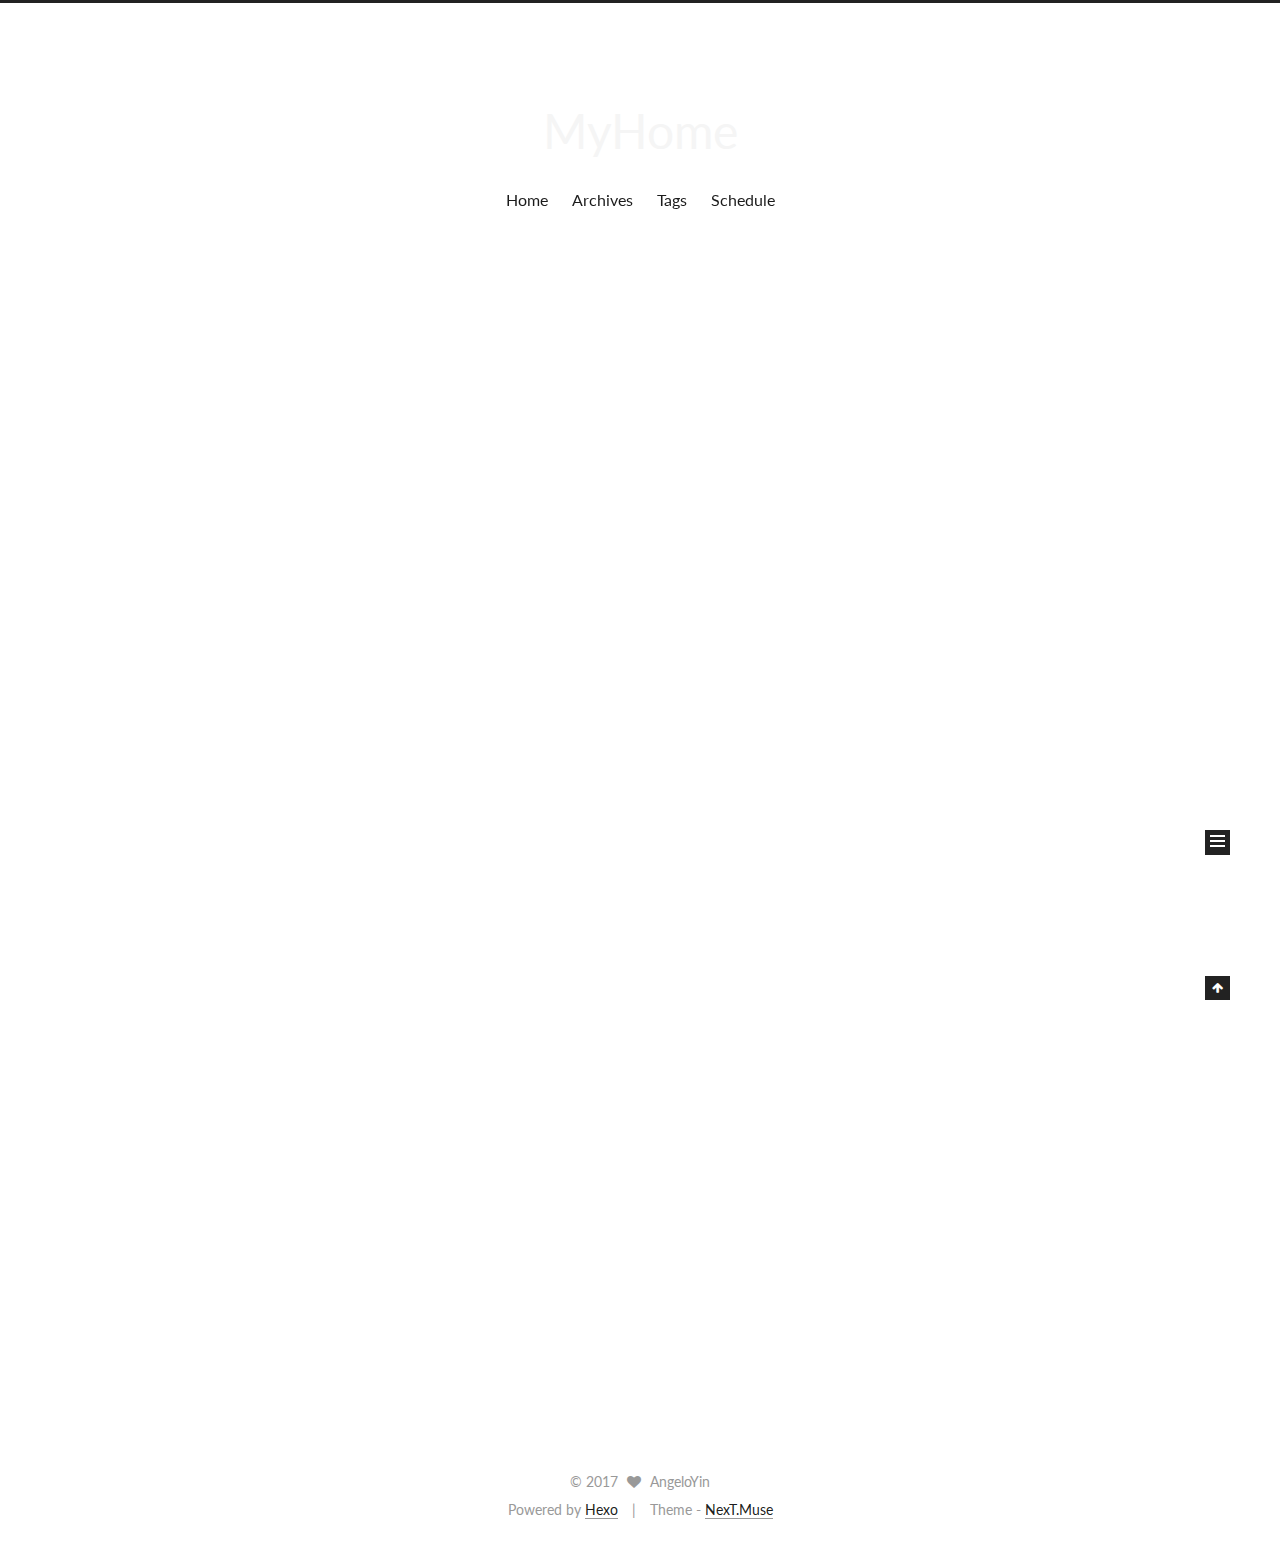
<file: index.html>
<!doctype html>



  


<html class="theme-next muse use-motion">
<head>
  <meta charset="UTF-8"/>
<meta http-equiv="X-UA-Compatible" content="IE=edge,chrome=1" />
<meta name="viewport" content="width=device-width, initial-scale=1, maximum-scale=1"/>



<meta http-equiv="Cache-Control" content="no-transform" />
<meta http-equiv="Cache-Control" content="no-siteapp" />












  
  
  <link href="/lib/fancybox/source/jquery.fancybox.css?v=2.1.5" rel="stylesheet" type="text/css" />




  
  
  
  

  
    
    
  

  

  

  

  

  
    
    
    <link href="//fonts.googleapis.com/css?family=Lato:300,300italic,400,400italic,700,700italic&subset=latin,latin-ext" rel="stylesheet" type="text/css">
  






<link href="/lib/font-awesome/css/font-awesome.min.css?v=4.4.0" rel="stylesheet" type="text/css" />

<link href="/css/main.css?v=5.0.2" rel="stylesheet" type="text/css" />


  <meta name="keywords" content="Hexo, NexT" />








  <link rel="shortcut icon" type="image/x-icon" href="/favicon.ico?v=5.0.2" />






<meta property="og:type" content="website">
<meta property="og:title" content="MyHome">
<meta property="og:url" content="http://yoursite.com/index.html">
<meta property="og:site_name" content="MyHome">
<meta name="twitter:card" content="summary">
<meta name="twitter:title" content="MyHome">



<script type="text/javascript" id="hexo.configuration">
  var NexT = window.NexT || {};
  var CONFIG = {
    scheme: 'Muse',
    sidebar: {"position":"left","display":"post"},
    fancybox: true,
    motion: true,
    duoshuo: {
      userId: '0',
      author: 'Author'
    }
  };
</script>




  <link rel="canonical" href="http://yoursite.com/"/>


  <title> MyHome </title>
</head>

<body itemscope itemtype="//schema.org/WebPage" lang="">

  










  
  
    
  

  <div class="container one-collumn sidebar-position-left 
   page-home 
 ">
    <div class="headband"></div>

    <header id="header" class="header" itemscope itemtype="//schema.org/WPHeader">
      <div class="header-inner"><div class="site-meta ">
  

  <div class="custom-logo-site-title">
    <a href="/"  class="brand" rel="start">
      <span class="logo-line-before"><i></i></span>
      <span class="site-title">MyHome</span>
      <span class="logo-line-after"><i></i></span>
    </a>
  </div>
  <p class="site-subtitle"></p>
</div>

<div class="site-nav-toggle">
  <button>
    <span class="btn-bar"></span>
    <span class="btn-bar"></span>
    <span class="btn-bar"></span>
  </button>
</div>

<nav class="site-nav">
  

  
    <ul id="menu" class="menu">
      
        
        <li class="menu-item menu-item-home">
          <a href="/" rel="section">
            
            Home
          </a>
        </li>
      
        
        <li class="menu-item menu-item-archives">
          <a href="/archives" rel="section">
            
            Archives
          </a>
        </li>
      
        
        <li class="menu-item menu-item-tags">
          <a href="/tags" rel="section">
            
            Tags
          </a>
        </li>
      
        
        <li class="menu-item menu-item-schedule">
          <a href="/schedule" rel="section">
            
            Schedule
          </a>
        </li>
      

      
    </ul>
  

  
</nav>

 </div>
    </header>

    <main id="main" class="main">
      <div class="main-inner">
        <div class="content-wrap">
          <div id="content" class="content">
            
  <section id="posts" class="posts-expand">
    
      

  
  

  
  
  

  <article class="post post-type-normal " itemscope itemtype="//schema.org/Article">

    
      <header class="post-header">

        
        
          <h1 class="post-title" itemprop="name headline">
            
            
              
                
                <a class="post-title-link" href="/2017/09/15/hello-world/" itemprop="url">
                  Hello World
                </a>
              
            
          </h1>
        

        <div class="post-meta">
          <span class="post-time">
            <span class="post-meta-item-icon">
              <i class="fa fa-calendar-o"></i>
            </span>
            <span class="post-meta-item-text">Posted on</span>
            <time itemprop="dateCreated" datetime="2017-09-15T00:07:54+08:00" content="2017-09-15">
              2017-09-15
            </time>
          </span>

          

          
            
          

          

          
          

          
        </div>
      </header>
    


    <div class="post-body" itemprop="articleBody">

      
      

      
        
          
            <p>Welcome to <a href="https://hexo.io/" target="_blank" rel="external">Hexo</a>! This is your very first post. Check <a href="https://hexo.io/docs/" target="_blank" rel="external">documentation</a> for more info. If you get any problems when using Hexo, you can find the answer in <a href="https://hexo.io/docs/troubleshooting.html" target="_blank" rel="external">troubleshooting</a> or you can ask me on <a href="https://github.com/hexojs/hexo/issues" target="_blank" rel="external">GitHub</a>.</p>
<h2 id="Quick-Start"><a href="#Quick-Start" class="headerlink" title="Quick Start"></a>Quick Start</h2><h3 id="Create-a-new-post"><a href="#Create-a-new-post" class="headerlink" title="Create a new post"></a>Create a new post</h3><figure class="highlight bash"><table><tr><td class="gutter"><pre><div class="line">1</div></pre></td><td class="code"><pre><div class="line">$ hexo new <span class="string">"My New Post"</span></div></pre></td></tr></table></figure>
<p>More info: <a href="https://hexo.io/docs/writing.html" target="_blank" rel="external">Writing</a></p>
<h3 id="Run-server"><a href="#Run-server" class="headerlink" title="Run server"></a>Run server</h3><figure class="highlight bash"><table><tr><td class="gutter"><pre><div class="line">1</div></pre></td><td class="code"><pre><div class="line">$ hexo server</div></pre></td></tr></table></figure>
<p>More info: <a href="https://hexo.io/docs/server.html" target="_blank" rel="external">Server</a></p>
<h3 id="Generate-static-files"><a href="#Generate-static-files" class="headerlink" title="Generate static files"></a>Generate static files</h3><figure class="highlight bash"><table><tr><td class="gutter"><pre><div class="line">1</div></pre></td><td class="code"><pre><div class="line">$ hexo generate</div></pre></td></tr></table></figure>
<p>More info: <a href="https://hexo.io/docs/generating.html" target="_blank" rel="external">Generating</a></p>
<h3 id="Deploy-to-remote-sites"><a href="#Deploy-to-remote-sites" class="headerlink" title="Deploy to remote sites"></a>Deploy to remote sites</h3><figure class="highlight bash"><table><tr><td class="gutter"><pre><div class="line">1</div></pre></td><td class="code"><pre><div class="line">$ hexo deploy</div></pre></td></tr></table></figure>
<p>More info: <a href="https://hexo.io/docs/deployment.html" target="_blank" rel="external">Deployment</a></p>

          
        
      
    </div>

    <div>
      
    </div>

    <div>
      
    </div>

    <footer class="post-footer">
      

      

      
      
        <div class="post-eof"></div>
      
    </footer>
  </article>


    
  </section>

  


          </div>
          


          

        </div>
        
          
  
  <div class="sidebar-toggle">
    <div class="sidebar-toggle-line-wrap">
      <span class="sidebar-toggle-line sidebar-toggle-line-first"></span>
      <span class="sidebar-toggle-line sidebar-toggle-line-middle"></span>
      <span class="sidebar-toggle-line sidebar-toggle-line-last"></span>
    </div>
  </div>

  <aside id="sidebar" class="sidebar">
    <div class="sidebar-inner">

      

      

      <section class="site-overview sidebar-panel  sidebar-panel-active ">
        <div class="site-author motion-element" itemprop="author" itemscope itemtype="//schema.org/Person">
          <img class="site-author-image" itemprop="image"
               src="/images/avatar.jpg"
               alt="AngeloYin" />
          <p class="site-author-name" itemprop="name">AngeloYin</p>
          <p class="site-description motion-element" itemprop="description"></p>
        </div>
        <nav class="site-state motion-element">
          <div class="site-state-item site-state-posts">
            <a href="/archives">
              <span class="site-state-item-count">1</span>
              <span class="site-state-item-name">posts</span>
            </a>
          </div>

          

          

        </nav>

        

        <div class="links-of-author motion-element">
          
        </div>

        
        

        
        

      </section>

      

    </div>
  </aside>


        
      </div>
    </main>

    <footer id="footer" class="footer">
      <div class="footer-inner">
        <div class="copyright" >
  
  &copy; 
  <span itemprop="copyrightYear">2017</span>
  <span class="with-love">
    <i class="fa fa-heart"></i>
  </span>
  <span class="author" itemprop="copyrightHolder">AngeloYin</span>
</div>

<div class="powered-by">
  Powered by <a class="theme-link" href="https://hexo.io">Hexo</a>
</div>

<div class="theme-info">
  Theme -
  <a class="theme-link" href="https://github.com/iissnan/hexo-theme-next">
    NexT.Muse
  </a>
</div>

        

        
      </div>
    </footer>

    <div class="back-to-top">
      <i class="fa fa-arrow-up"></i>
    </div>
  </div>

  

<script type="text/javascript">
  if (Object.prototype.toString.call(window.Promise) !== '[object Function]') {
    window.Promise = null;
  }
</script>









  



  
  <script type="text/javascript" src="/lib/jquery/index.js?v=2.1.3"></script>

  
  <script type="text/javascript" src="/lib/fastclick/lib/fastclick.min.js?v=1.0.6"></script>

  
  <script type="text/javascript" src="/lib/jquery_lazyload/jquery.lazyload.js?v=1.9.7"></script>

  
  <script type="text/javascript" src="/lib/velocity/velocity.min.js?v=1.2.1"></script>

  
  <script type="text/javascript" src="/lib/velocity/velocity.ui.min.js?v=1.2.1"></script>

  
  <script type="text/javascript" src="/lib/fancybox/source/jquery.fancybox.pack.js?v=2.1.5"></script>


  


  <script type="text/javascript" src="/js/src/utils.js?v=5.0.2"></script>

  <script type="text/javascript" src="/js/src/motion.js?v=5.0.2"></script>



  
  

  

  


  <script type="text/javascript" src="/js/src/bootstrap.js?v=5.0.2"></script>



  



  




  
  

  

  

  

  


</body>
</html>
</file>
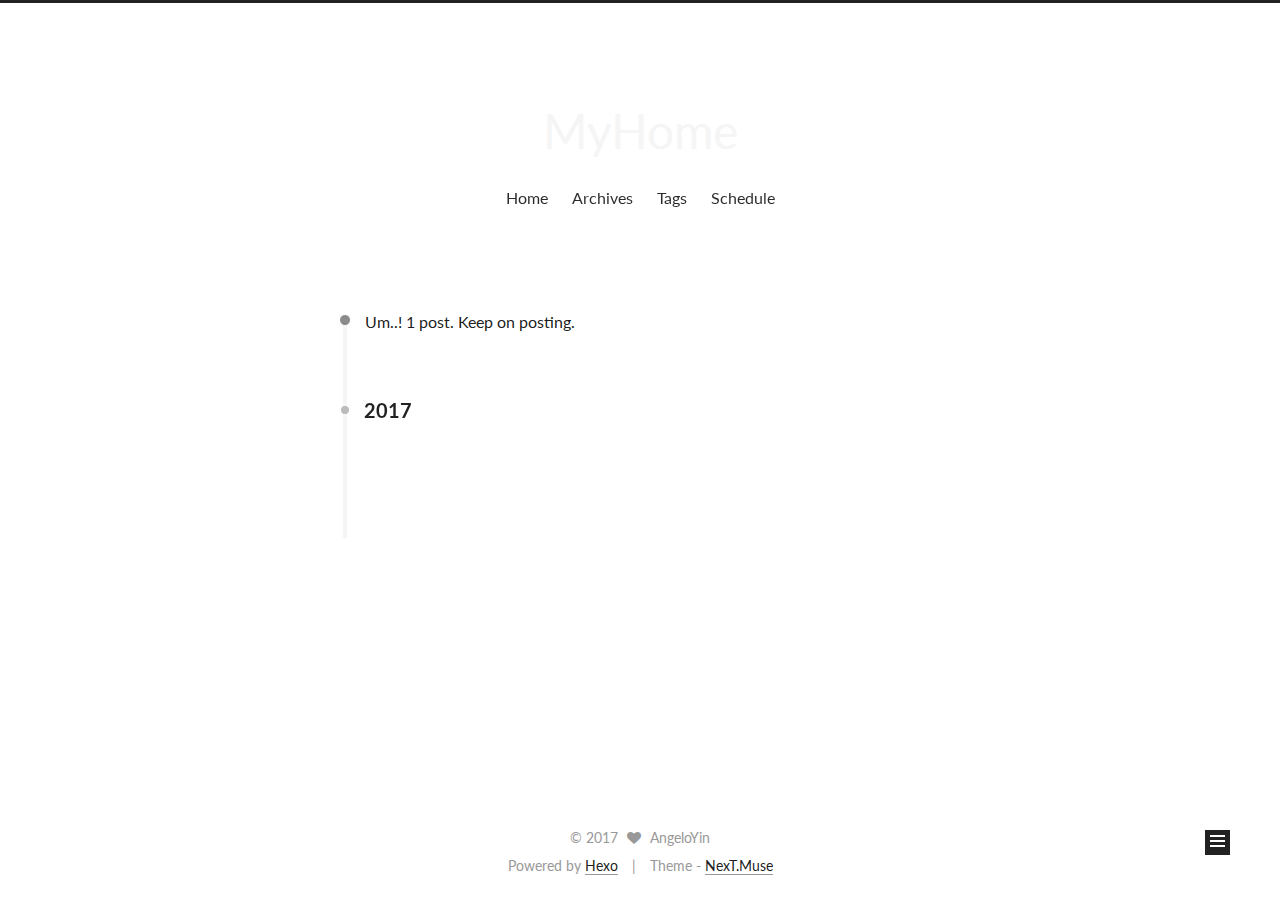
<file: archives/index.html>
<!doctype html>



  


<html class="theme-next muse use-motion">
<head>
  <meta charset="UTF-8"/>
<meta http-equiv="X-UA-Compatible" content="IE=edge,chrome=1" />
<meta name="viewport" content="width=device-width, initial-scale=1, maximum-scale=1"/>



<meta http-equiv="Cache-Control" content="no-transform" />
<meta http-equiv="Cache-Control" content="no-siteapp" />












  
  
  <link href="/lib/fancybox/source/jquery.fancybox.css?v=2.1.5" rel="stylesheet" type="text/css" />




  
  
  
  

  
    
    
  

  

  

  

  

  
    
    
    <link href="//fonts.googleapis.com/css?family=Lato:300,300italic,400,400italic,700,700italic&subset=latin,latin-ext" rel="stylesheet" type="text/css">
  






<link href="/lib/font-awesome/css/font-awesome.min.css?v=4.4.0" rel="stylesheet" type="text/css" />

<link href="/css/main.css?v=5.0.2" rel="stylesheet" type="text/css" />


  <meta name="keywords" content="Hexo, NexT" />








  <link rel="shortcut icon" type="image/x-icon" href="/favicon.ico?v=5.0.2" />






<meta property="og:type" content="website">
<meta property="og:title" content="MyHome">
<meta property="og:url" content="http://yoursite.com/archives/index.html">
<meta property="og:site_name" content="MyHome">
<meta name="twitter:card" content="summary">
<meta name="twitter:title" content="MyHome">



<script type="text/javascript" id="hexo.configuration">
  var NexT = window.NexT || {};
  var CONFIG = {
    scheme: 'Muse',
    sidebar: {"position":"left","display":"post"},
    fancybox: true,
    motion: true,
    duoshuo: {
      userId: '0',
      author: 'Author'
    }
  };
</script>




  <link rel="canonical" href="http://yoursite.com/archives/"/>


  <title> Archive | MyHome </title>
</head>

<body itemscope itemtype="//schema.org/WebPage" lang="">

  










  
  
    
  

  <div class="container one-collumn sidebar-position-left  page-archive  ">
    <div class="headband"></div>

    <header id="header" class="header" itemscope itemtype="//schema.org/WPHeader">
      <div class="header-inner"><div class="site-meta ">
  

  <div class="custom-logo-site-title">
    <a href="/"  class="brand" rel="start">
      <span class="logo-line-before"><i></i></span>
      <span class="site-title">MyHome</span>
      <span class="logo-line-after"><i></i></span>
    </a>
  </div>
  <p class="site-subtitle"></p>
</div>

<div class="site-nav-toggle">
  <button>
    <span class="btn-bar"></span>
    <span class="btn-bar"></span>
    <span class="btn-bar"></span>
  </button>
</div>

<nav class="site-nav">
  

  
    <ul id="menu" class="menu">
      
        
        <li class="menu-item menu-item-home">
          <a href="/" rel="section">
            
            Home
          </a>
        </li>
      
        
        <li class="menu-item menu-item-archives">
          <a href="/archives" rel="section">
            
            Archives
          </a>
        </li>
      
        
        <li class="menu-item menu-item-tags">
          <a href="/tags" rel="section">
            
            Tags
          </a>
        </li>
      
        
        <li class="menu-item menu-item-schedule">
          <a href="/schedule" rel="section">
            
            Schedule
          </a>
        </li>
      

      
    </ul>
  

  
</nav>

 </div>
    </header>

    <main id="main" class="main">
      <div class="main-inner">
        <div class="content-wrap">
          <div id="content" class="content">
            

  <section id="posts" class="posts-collapse">
    <span class="archive-move-on"></span>

    <span class="archive-page-counter">
      
      
      
        
      
      Um..! 1 post. Keep on posting.
    </span>

    

      
      
      

      
        
        <div class="collection-title">
          <h2 class="archive-year motion-element" id="archive-year-2017">2017</h2>
        </div>
      
      

      

  <article class="post post-type-normal" itemscope itemtype="//schema.org/Article">
    <header class="post-header">

      <h1 class="post-title">
        
            <a class="post-title-link" href="/2017/09/15/hello-world/" itemprop="url">
              
                <span itemprop="name">Hello World</span>
              
            </a>
        
      </h1>

      <div class="post-meta">
        <time class="post-time" itemprop="dateCreated"
              datetime="2017-09-15T00:07:54+08:00"
              content="2017-09-15" >
          09-15
        </time>
      </div>

    </header>
  </article>



    

  </section>

  



          </div>
          


          

        </div>
        
          
  
  <div class="sidebar-toggle">
    <div class="sidebar-toggle-line-wrap">
      <span class="sidebar-toggle-line sidebar-toggle-line-first"></span>
      <span class="sidebar-toggle-line sidebar-toggle-line-middle"></span>
      <span class="sidebar-toggle-line sidebar-toggle-line-last"></span>
    </div>
  </div>

  <aside id="sidebar" class="sidebar">
    <div class="sidebar-inner">

      

      

      <section class="site-overview sidebar-panel  sidebar-panel-active ">
        <div class="site-author motion-element" itemprop="author" itemscope itemtype="//schema.org/Person">
          <img class="site-author-image" itemprop="image"
               src="/images/avatar.jpg"
               alt="AngeloYin" />
          <p class="site-author-name" itemprop="name">AngeloYin</p>
          <p class="site-description motion-element" itemprop="description"></p>
        </div>
        <nav class="site-state motion-element">
          <div class="site-state-item site-state-posts">
            <a href="/archives">
              <span class="site-state-item-count">1</span>
              <span class="site-state-item-name">posts</span>
            </a>
          </div>

          

          

        </nav>

        

        <div class="links-of-author motion-element">
          
        </div>

        
        

        
        

      </section>

      

    </div>
  </aside>


        
      </div>
    </main>

    <footer id="footer" class="footer">
      <div class="footer-inner">
        <div class="copyright" >
  
  &copy; 
  <span itemprop="copyrightYear">2017</span>
  <span class="with-love">
    <i class="fa fa-heart"></i>
  </span>
  <span class="author" itemprop="copyrightHolder">AngeloYin</span>
</div>

<div class="powered-by">
  Powered by <a class="theme-link" href="https://hexo.io">Hexo</a>
</div>

<div class="theme-info">
  Theme -
  <a class="theme-link" href="https://github.com/iissnan/hexo-theme-next">
    NexT.Muse
  </a>
</div>

        

        
      </div>
    </footer>

    <div class="back-to-top">
      <i class="fa fa-arrow-up"></i>
    </div>
  </div>

  

<script type="text/javascript">
  if (Object.prototype.toString.call(window.Promise) !== '[object Function]') {
    window.Promise = null;
  }
</script>









  



  
  <script type="text/javascript" src="/lib/jquery/index.js?v=2.1.3"></script>

  
  <script type="text/javascript" src="/lib/fastclick/lib/fastclick.min.js?v=1.0.6"></script>

  
  <script type="text/javascript" src="/lib/jquery_lazyload/jquery.lazyload.js?v=1.9.7"></script>

  
  <script type="text/javascript" src="/lib/velocity/velocity.min.js?v=1.2.1"></script>

  
  <script type="text/javascript" src="/lib/velocity/velocity.ui.min.js?v=1.2.1"></script>

  
  <script type="text/javascript" src="/lib/fancybox/source/jquery.fancybox.pack.js?v=2.1.5"></script>


  


  <script type="text/javascript" src="/js/src/utils.js?v=5.0.2"></script>

  <script type="text/javascript" src="/js/src/motion.js?v=5.0.2"></script>



  
  

  
  
    <script type="text/javascript" id="motion.page.archive">
      $('.archive-year').velocity('transition.slideLeftIn');
    </script>
  


  


  <script type="text/javascript" src="/js/src/bootstrap.js?v=5.0.2"></script>



  



  




  
  

  

  

  

  


</body>
</html>
</file>
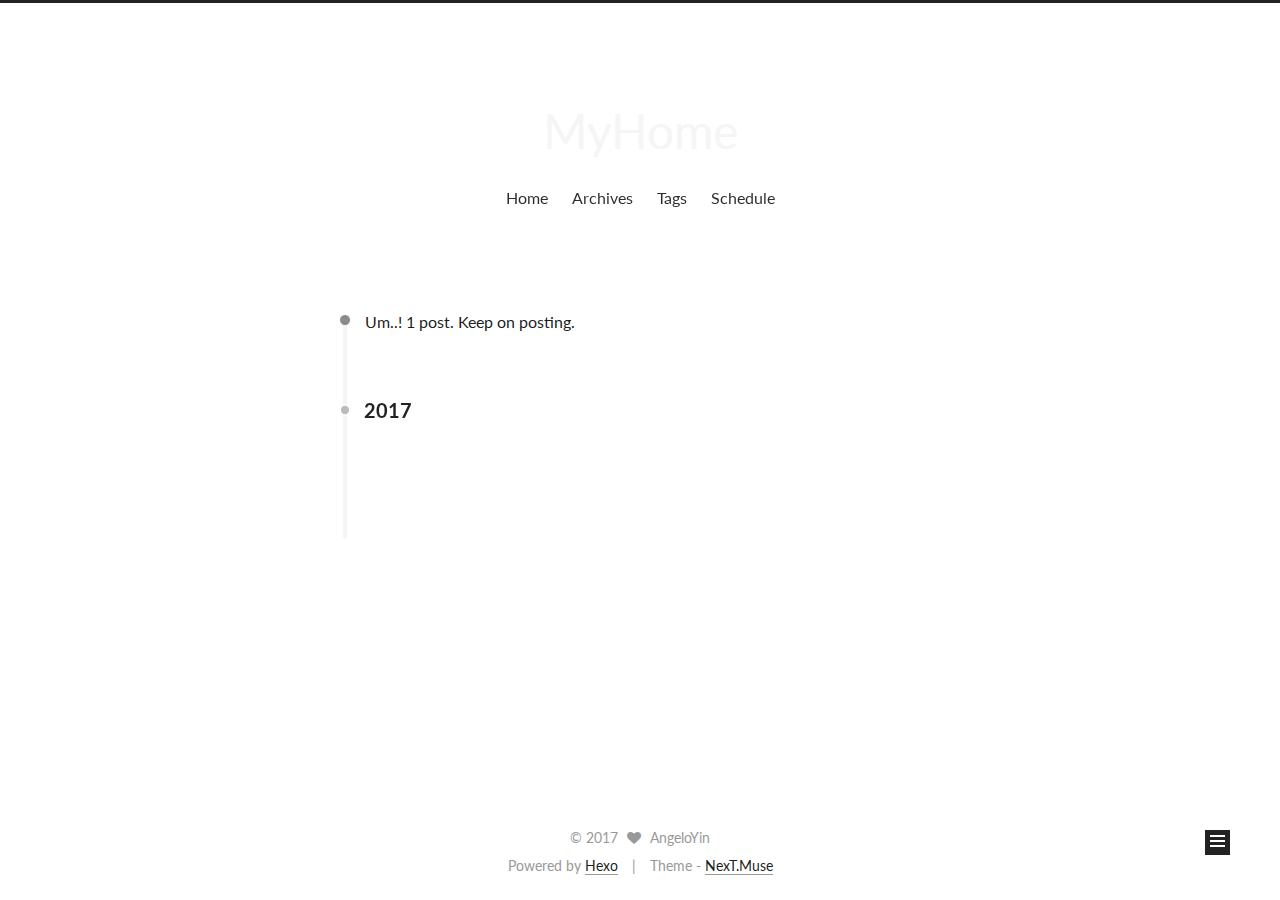
<file: archives/2017/index.html>
<!doctype html>



  


<html class="theme-next muse use-motion">
<head>
  <meta charset="UTF-8"/>
<meta http-equiv="X-UA-Compatible" content="IE=edge,chrome=1" />
<meta name="viewport" content="width=device-width, initial-scale=1, maximum-scale=1"/>



<meta http-equiv="Cache-Control" content="no-transform" />
<meta http-equiv="Cache-Control" content="no-siteapp" />












  
  
  <link href="/lib/fancybox/source/jquery.fancybox.css?v=2.1.5" rel="stylesheet" type="text/css" />




  
  
  
  

  
    
    
  

  

  

  

  

  
    
    
    <link href="//fonts.googleapis.com/css?family=Lato:300,300italic,400,400italic,700,700italic&subset=latin,latin-ext" rel="stylesheet" type="text/css">
  






<link href="/lib/font-awesome/css/font-awesome.min.css?v=4.4.0" rel="stylesheet" type="text/css" />

<link href="/css/main.css?v=5.0.2" rel="stylesheet" type="text/css" />


  <meta name="keywords" content="Hexo, NexT" />








  <link rel="shortcut icon" type="image/x-icon" href="/favicon.ico?v=5.0.2" />






<meta property="og:type" content="website">
<meta property="og:title" content="MyHome">
<meta property="og:url" content="http://yoursite.com/archives/2017/index.html">
<meta property="og:site_name" content="MyHome">
<meta name="twitter:card" content="summary">
<meta name="twitter:title" content="MyHome">



<script type="text/javascript" id="hexo.configuration">
  var NexT = window.NexT || {};
  var CONFIG = {
    scheme: 'Muse',
    sidebar: {"position":"left","display":"post"},
    fancybox: true,
    motion: true,
    duoshuo: {
      userId: '0',
      author: 'Author'
    }
  };
</script>




  <link rel="canonical" href="http://yoursite.com/archives/2017/"/>


  <title> Archive | MyHome </title>
</head>

<body itemscope itemtype="//schema.org/WebPage" lang="">

  










  
  
    
  

  <div class="container one-collumn sidebar-position-left  page-archive  ">
    <div class="headband"></div>

    <header id="header" class="header" itemscope itemtype="//schema.org/WPHeader">
      <div class="header-inner"><div class="site-meta ">
  

  <div class="custom-logo-site-title">
    <a href="/"  class="brand" rel="start">
      <span class="logo-line-before"><i></i></span>
      <span class="site-title">MyHome</span>
      <span class="logo-line-after"><i></i></span>
    </a>
  </div>
  <p class="site-subtitle"></p>
</div>

<div class="site-nav-toggle">
  <button>
    <span class="btn-bar"></span>
    <span class="btn-bar"></span>
    <span class="btn-bar"></span>
  </button>
</div>

<nav class="site-nav">
  

  
    <ul id="menu" class="menu">
      
        
        <li class="menu-item menu-item-home">
          <a href="/" rel="section">
            
            Home
          </a>
        </li>
      
        
        <li class="menu-item menu-item-archives">
          <a href="/archives" rel="section">
            
            Archives
          </a>
        </li>
      
        
        <li class="menu-item menu-item-tags">
          <a href="/tags" rel="section">
            
            Tags
          </a>
        </li>
      
        
        <li class="menu-item menu-item-schedule">
          <a href="/schedule" rel="section">
            
            Schedule
          </a>
        </li>
      

      
    </ul>
  

  
</nav>

 </div>
    </header>

    <main id="main" class="main">
      <div class="main-inner">
        <div class="content-wrap">
          <div id="content" class="content">
            

  <section id="posts" class="posts-collapse">
    <span class="archive-move-on"></span>

    <span class="archive-page-counter">
      
      
      
        
      
      Um..! 1 post. Keep on posting.
    </span>

    

      
      
      

      
        
        <div class="collection-title">
          <h2 class="archive-year motion-element" id="archive-year-2017">2017</h2>
        </div>
      
      

      

  <article class="post post-type-normal" itemscope itemtype="//schema.org/Article">
    <header class="post-header">

      <h1 class="post-title">
        
            <a class="post-title-link" href="/2017/09/15/hello-world/" itemprop="url">
              
                <span itemprop="name">Hello World</span>
              
            </a>
        
      </h1>

      <div class="post-meta">
        <time class="post-time" itemprop="dateCreated"
              datetime="2017-09-15T00:07:54+08:00"
              content="2017-09-15" >
          09-15
        </time>
      </div>

    </header>
  </article>



    

  </section>

  



          </div>
          


          

        </div>
        
          
  
  <div class="sidebar-toggle">
    <div class="sidebar-toggle-line-wrap">
      <span class="sidebar-toggle-line sidebar-toggle-line-first"></span>
      <span class="sidebar-toggle-line sidebar-toggle-line-middle"></span>
      <span class="sidebar-toggle-line sidebar-toggle-line-last"></span>
    </div>
  </div>

  <aside id="sidebar" class="sidebar">
    <div class="sidebar-inner">

      

      

      <section class="site-overview sidebar-panel  sidebar-panel-active ">
        <div class="site-author motion-element" itemprop="author" itemscope itemtype="//schema.org/Person">
          <img class="site-author-image" itemprop="image"
               src="/images/avatar.jpg"
               alt="AngeloYin" />
          <p class="site-author-name" itemprop="name">AngeloYin</p>
          <p class="site-description motion-element" itemprop="description"></p>
        </div>
        <nav class="site-state motion-element">
          <div class="site-state-item site-state-posts">
            <a href="/archives">
              <span class="site-state-item-count">1</span>
              <span class="site-state-item-name">posts</span>
            </a>
          </div>

          

          

        </nav>

        

        <div class="links-of-author motion-element">
          
        </div>

        
        

        
        

      </section>

      

    </div>
  </aside>


        
      </div>
    </main>

    <footer id="footer" class="footer">
      <div class="footer-inner">
        <div class="copyright" >
  
  &copy; 
  <span itemprop="copyrightYear">2017</span>
  <span class="with-love">
    <i class="fa fa-heart"></i>
  </span>
  <span class="author" itemprop="copyrightHolder">AngeloYin</span>
</div>

<div class="powered-by">
  Powered by <a class="theme-link" href="https://hexo.io">Hexo</a>
</div>

<div class="theme-info">
  Theme -
  <a class="theme-link" href="https://github.com/iissnan/hexo-theme-next">
    NexT.Muse
  </a>
</div>

        

        
      </div>
    </footer>

    <div class="back-to-top">
      <i class="fa fa-arrow-up"></i>
    </div>
  </div>

  

<script type="text/javascript">
  if (Object.prototype.toString.call(window.Promise) !== '[object Function]') {
    window.Promise = null;
  }
</script>









  



  
  <script type="text/javascript" src="/lib/jquery/index.js?v=2.1.3"></script>

  
  <script type="text/javascript" src="/lib/fastclick/lib/fastclick.min.js?v=1.0.6"></script>

  
  <script type="text/javascript" src="/lib/jquery_lazyload/jquery.lazyload.js?v=1.9.7"></script>

  
  <script type="text/javascript" src="/lib/velocity/velocity.min.js?v=1.2.1"></script>

  
  <script type="text/javascript" src="/lib/velocity/velocity.ui.min.js?v=1.2.1"></script>

  
  <script type="text/javascript" src="/lib/fancybox/source/jquery.fancybox.pack.js?v=2.1.5"></script>


  


  <script type="text/javascript" src="/js/src/utils.js?v=5.0.2"></script>

  <script type="text/javascript" src="/js/src/motion.js?v=5.0.2"></script>



  
  

  
  
    <script type="text/javascript" id="motion.page.archive">
      $('.archive-year').velocity('transition.slideLeftIn');
    </script>
  


  


  <script type="text/javascript" src="/js/src/bootstrap.js?v=5.0.2"></script>



  



  




  
  

  

  

  

  


</body>
</html>
</file>
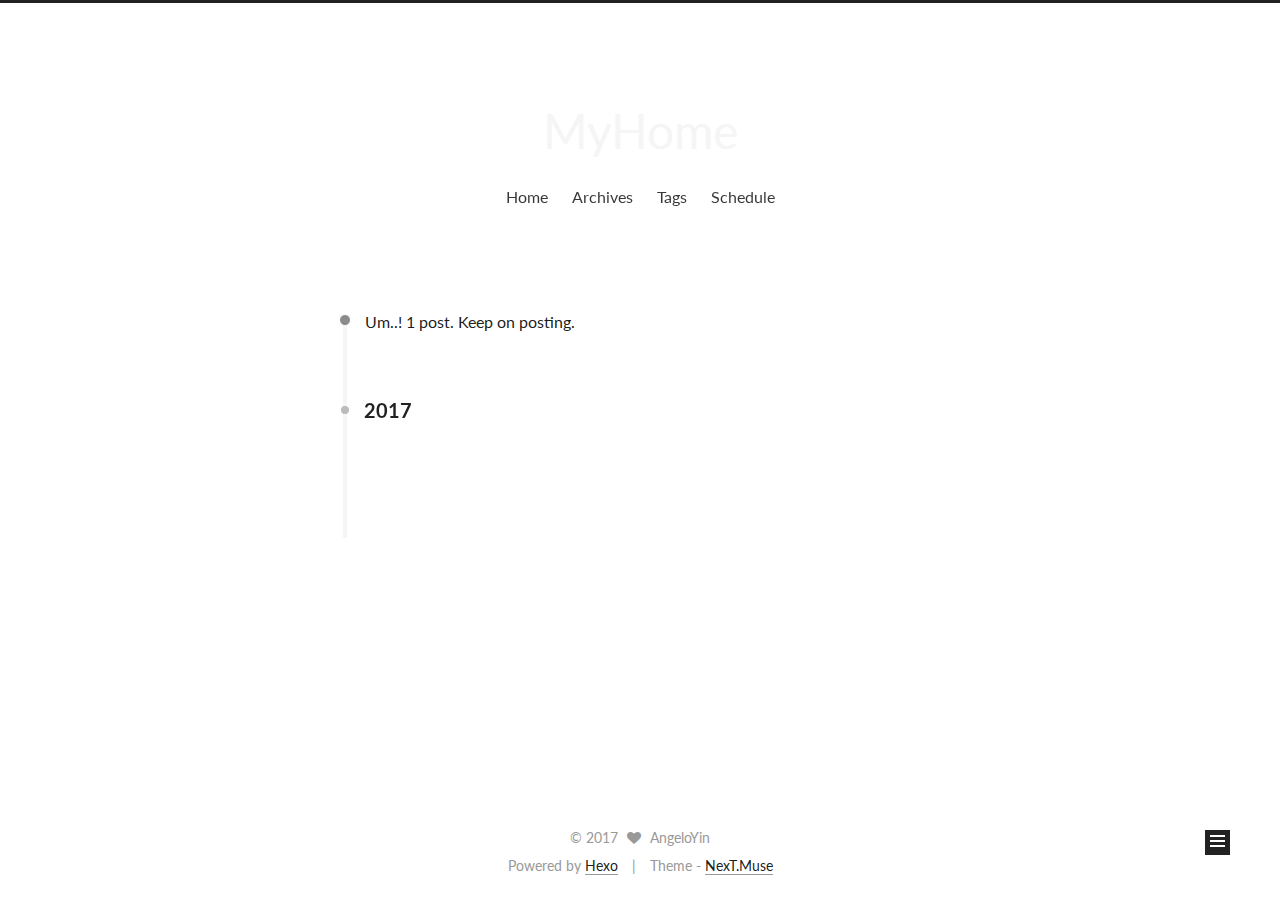
<file: archives/2017/09/index.html>
<!doctype html>



  


<html class="theme-next muse use-motion">
<head>
  <meta charset="UTF-8"/>
<meta http-equiv="X-UA-Compatible" content="IE=edge,chrome=1" />
<meta name="viewport" content="width=device-width, initial-scale=1, maximum-scale=1"/>



<meta http-equiv="Cache-Control" content="no-transform" />
<meta http-equiv="Cache-Control" content="no-siteapp" />












  
  
  <link href="/lib/fancybox/source/jquery.fancybox.css?v=2.1.5" rel="stylesheet" type="text/css" />




  
  
  
  

  
    
    
  

  

  

  

  

  
    
    
    <link href="//fonts.googleapis.com/css?family=Lato:300,300italic,400,400italic,700,700italic&subset=latin,latin-ext" rel="stylesheet" type="text/css">
  






<link href="/lib/font-awesome/css/font-awesome.min.css?v=4.4.0" rel="stylesheet" type="text/css" />

<link href="/css/main.css?v=5.0.2" rel="stylesheet" type="text/css" />


  <meta name="keywords" content="Hexo, NexT" />








  <link rel="shortcut icon" type="image/x-icon" href="/favicon.ico?v=5.0.2" />






<meta property="og:type" content="website">
<meta property="og:title" content="MyHome">
<meta property="og:url" content="http://yoursite.com/archives/2017/09/index.html">
<meta property="og:site_name" content="MyHome">
<meta name="twitter:card" content="summary">
<meta name="twitter:title" content="MyHome">



<script type="text/javascript" id="hexo.configuration">
  var NexT = window.NexT || {};
  var CONFIG = {
    scheme: 'Muse',
    sidebar: {"position":"left","display":"post"},
    fancybox: true,
    motion: true,
    duoshuo: {
      userId: '0',
      author: 'Author'
    }
  };
</script>




  <link rel="canonical" href="http://yoursite.com/archives/2017/09/"/>


  <title> Archive | MyHome </title>
</head>

<body itemscope itemtype="//schema.org/WebPage" lang="">

  










  
  
    
  

  <div class="container one-collumn sidebar-position-left  page-archive  ">
    <div class="headband"></div>

    <header id="header" class="header" itemscope itemtype="//schema.org/WPHeader">
      <div class="header-inner"><div class="site-meta ">
  

  <div class="custom-logo-site-title">
    <a href="/"  class="brand" rel="start">
      <span class="logo-line-before"><i></i></span>
      <span class="site-title">MyHome</span>
      <span class="logo-line-after"><i></i></span>
    </a>
  </div>
  <p class="site-subtitle"></p>
</div>

<div class="site-nav-toggle">
  <button>
    <span class="btn-bar"></span>
    <span class="btn-bar"></span>
    <span class="btn-bar"></span>
  </button>
</div>

<nav class="site-nav">
  

  
    <ul id="menu" class="menu">
      
        
        <li class="menu-item menu-item-home">
          <a href="/" rel="section">
            
            Home
          </a>
        </li>
      
        
        <li class="menu-item menu-item-archives">
          <a href="/archives" rel="section">
            
            Archives
          </a>
        </li>
      
        
        <li class="menu-item menu-item-tags">
          <a href="/tags" rel="section">
            
            Tags
          </a>
        </li>
      
        
        <li class="menu-item menu-item-schedule">
          <a href="/schedule" rel="section">
            
            Schedule
          </a>
        </li>
      

      
    </ul>
  

  
</nav>

 </div>
    </header>

    <main id="main" class="main">
      <div class="main-inner">
        <div class="content-wrap">
          <div id="content" class="content">
            

  <section id="posts" class="posts-collapse">
    <span class="archive-move-on"></span>

    <span class="archive-page-counter">
      
      
      
        
      
      Um..! 1 post. Keep on posting.
    </span>

    

      
      
      

      
        
        <div class="collection-title">
          <h2 class="archive-year motion-element" id="archive-year-2017">2017</h2>
        </div>
      
      

      

  <article class="post post-type-normal" itemscope itemtype="//schema.org/Article">
    <header class="post-header">

      <h1 class="post-title">
        
            <a class="post-title-link" href="/2017/09/15/hello-world/" itemprop="url">
              
                <span itemprop="name">Hello World</span>
              
            </a>
        
      </h1>

      <div class="post-meta">
        <time class="post-time" itemprop="dateCreated"
              datetime="2017-09-15T00:07:54+08:00"
              content="2017-09-15" >
          09-15
        </time>
      </div>

    </header>
  </article>



    

  </section>

  



          </div>
          


          

        </div>
        
          
  
  <div class="sidebar-toggle">
    <div class="sidebar-toggle-line-wrap">
      <span class="sidebar-toggle-line sidebar-toggle-line-first"></span>
      <span class="sidebar-toggle-line sidebar-toggle-line-middle"></span>
      <span class="sidebar-toggle-line sidebar-toggle-line-last"></span>
    </div>
  </div>

  <aside id="sidebar" class="sidebar">
    <div class="sidebar-inner">

      

      

      <section class="site-overview sidebar-panel  sidebar-panel-active ">
        <div class="site-author motion-element" itemprop="author" itemscope itemtype="//schema.org/Person">
          <img class="site-author-image" itemprop="image"
               src="/images/avatar.jpg"
               alt="AngeloYin" />
          <p class="site-author-name" itemprop="name">AngeloYin</p>
          <p class="site-description motion-element" itemprop="description"></p>
        </div>
        <nav class="site-state motion-element">
          <div class="site-state-item site-state-posts">
            <a href="/archives">
              <span class="site-state-item-count">1</span>
              <span class="site-state-item-name">posts</span>
            </a>
          </div>

          

          

        </nav>

        

        <div class="links-of-author motion-element">
          
        </div>

        
        

        
        

      </section>

      

    </div>
  </aside>


        
      </div>
    </main>

    <footer id="footer" class="footer">
      <div class="footer-inner">
        <div class="copyright" >
  
  &copy; 
  <span itemprop="copyrightYear">2017</span>
  <span class="with-love">
    <i class="fa fa-heart"></i>
  </span>
  <span class="author" itemprop="copyrightHolder">AngeloYin</span>
</div>

<div class="powered-by">
  Powered by <a class="theme-link" href="https://hexo.io">Hexo</a>
</div>

<div class="theme-info">
  Theme -
  <a class="theme-link" href="https://github.com/iissnan/hexo-theme-next">
    NexT.Muse
  </a>
</div>

        

        
      </div>
    </footer>

    <div class="back-to-top">
      <i class="fa fa-arrow-up"></i>
    </div>
  </div>

  

<script type="text/javascript">
  if (Object.prototype.toString.call(window.Promise) !== '[object Function]') {
    window.Promise = null;
  }
</script>









  



  
  <script type="text/javascript" src="/lib/jquery/index.js?v=2.1.3"></script>

  
  <script type="text/javascript" src="/lib/fastclick/lib/fastclick.min.js?v=1.0.6"></script>

  
  <script type="text/javascript" src="/lib/jquery_lazyload/jquery.lazyload.js?v=1.9.7"></script>

  
  <script type="text/javascript" src="/lib/velocity/velocity.min.js?v=1.2.1"></script>

  
  <script type="text/javascript" src="/lib/velocity/velocity.ui.min.js?v=1.2.1"></script>

  
  <script type="text/javascript" src="/lib/fancybox/source/jquery.fancybox.pack.js?v=2.1.5"></script>


  


  <script type="text/javascript" src="/js/src/utils.js?v=5.0.2"></script>

  <script type="text/javascript" src="/js/src/motion.js?v=5.0.2"></script>



  
  

  
  
    <script type="text/javascript" id="motion.page.archive">
      $('.archive-year').velocity('transition.slideLeftIn');
    </script>
  


  


  <script type="text/javascript" src="/js/src/bootstrap.js?v=5.0.2"></script>



  



  




  
  

  

  

  

  


</body>
</html>
</file>
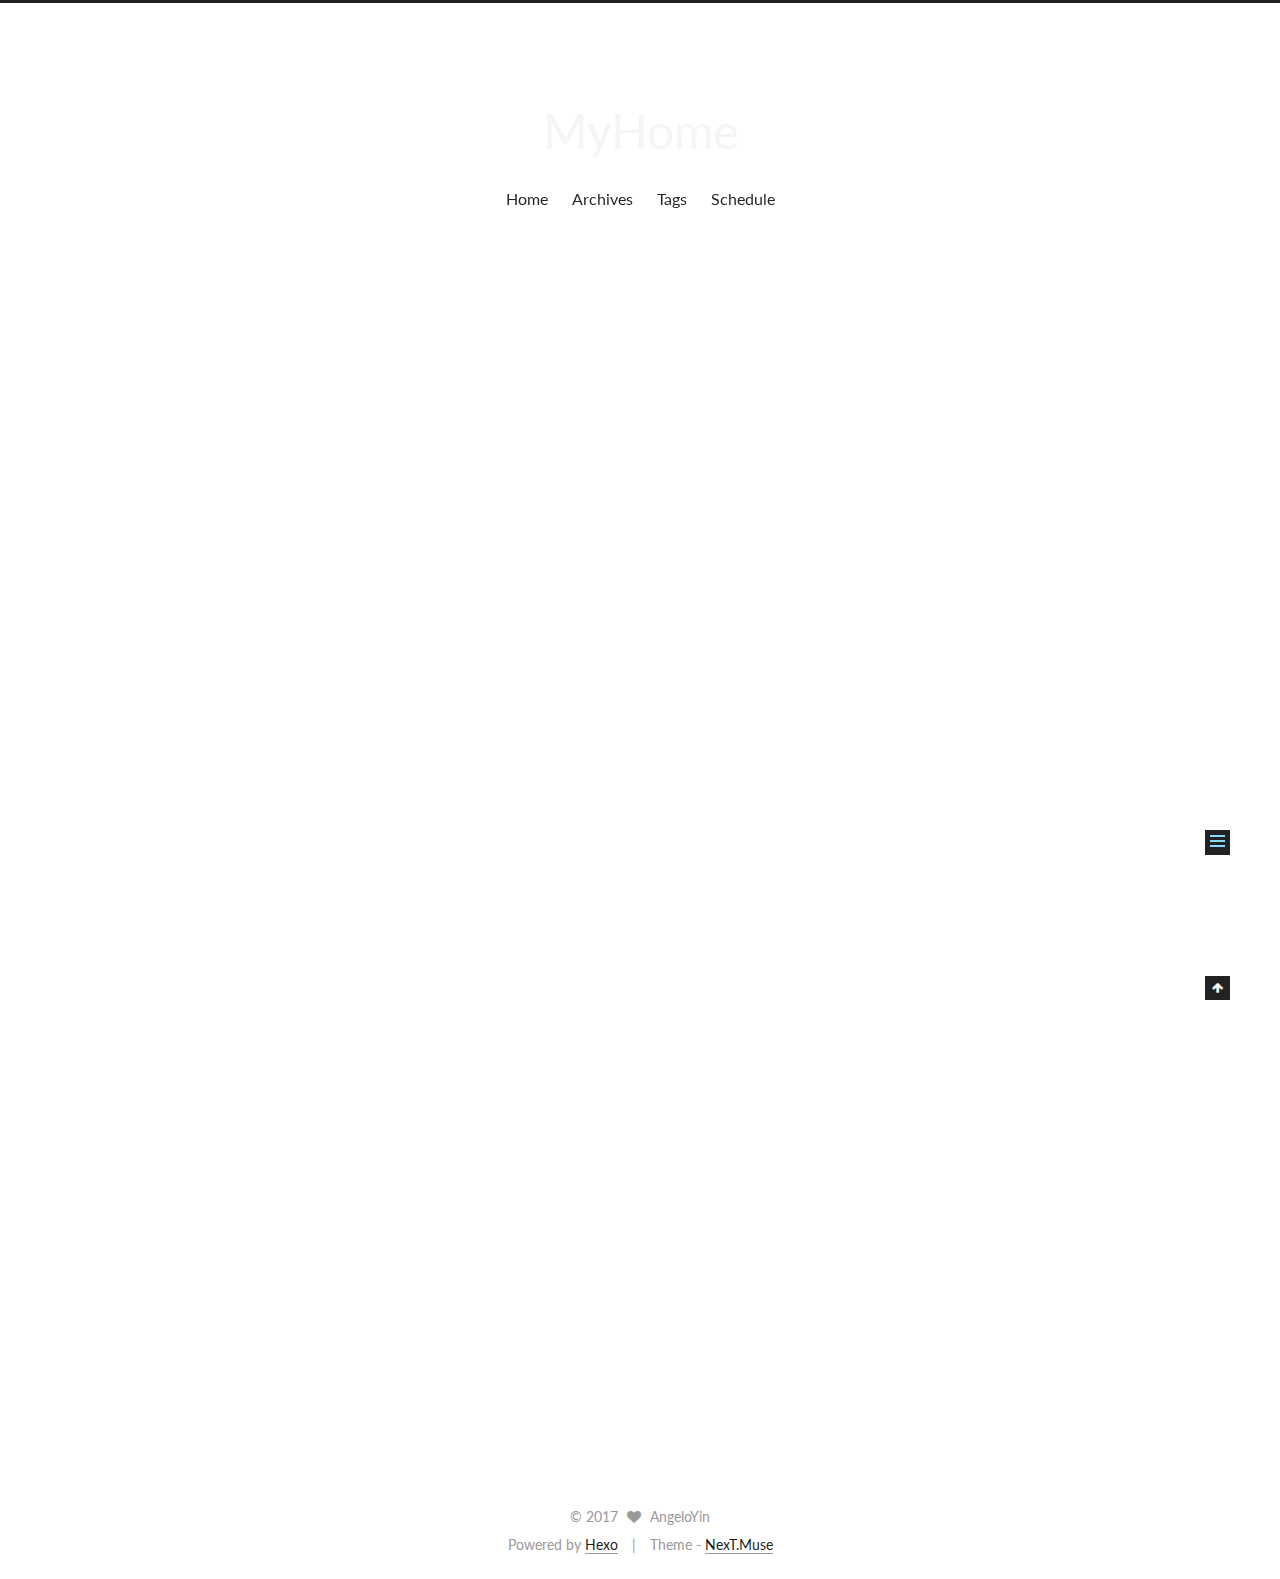
<file: 2017/09/15/hello-world/index.html>
<!doctype html>



  


<html class="theme-next muse use-motion">
<head>
  <meta charset="UTF-8"/>
<meta http-equiv="X-UA-Compatible" content="IE=edge,chrome=1" />
<meta name="viewport" content="width=device-width, initial-scale=1, maximum-scale=1"/>



<meta http-equiv="Cache-Control" content="no-transform" />
<meta http-equiv="Cache-Control" content="no-siteapp" />












  
  
  <link href="/lib/fancybox/source/jquery.fancybox.css?v=2.1.5" rel="stylesheet" type="text/css" />




  
  
  
  

  
    
    
  

  

  

  

  

  
    
    
    <link href="//fonts.googleapis.com/css?family=Lato:300,300italic,400,400italic,700,700italic&subset=latin,latin-ext" rel="stylesheet" type="text/css">
  






<link href="/lib/font-awesome/css/font-awesome.min.css?v=4.4.0" rel="stylesheet" type="text/css" />

<link href="/css/main.css?v=5.0.2" rel="stylesheet" type="text/css" />


  <meta name="keywords" content="Hexo, NexT" />








  <link rel="shortcut icon" type="image/x-icon" href="/favicon.ico?v=5.0.2" />






<meta name="description" content="Welcome to Hexo! This is your very first post. Check documentation for more info. If you get any problems when using Hexo, you can find the answer in troubleshooting or you can ask me on GitHub. Quick">
<meta property="og:type" content="article">
<meta property="og:title" content="Hello World">
<meta property="og:url" content="http://yoursite.com/2017/09/15/hello-world/index.html">
<meta property="og:site_name" content="MyHome">
<meta property="og:description" content="Welcome to Hexo! This is your very first post. Check documentation for more info. If you get any problems when using Hexo, you can find the answer in troubleshooting or you can ask me on GitHub. Quick">
<meta property="og:updated_time" content="2017-09-14T16:07:54.000Z">
<meta name="twitter:card" content="summary">
<meta name="twitter:title" content="Hello World">
<meta name="twitter:description" content="Welcome to Hexo! This is your very first post. Check documentation for more info. If you get any problems when using Hexo, you can find the answer in troubleshooting or you can ask me on GitHub. Quick">



<script type="text/javascript" id="hexo.configuration">
  var NexT = window.NexT || {};
  var CONFIG = {
    scheme: 'Muse',
    sidebar: {"position":"left","display":"post"},
    fancybox: true,
    motion: true,
    duoshuo: {
      userId: '0',
      author: 'Author'
    }
  };
</script>




  <link rel="canonical" href="http://yoursite.com/2017/09/15/hello-world/"/>


  <title> Hello World | MyHome </title>
</head>

<body itemscope itemtype="//schema.org/WebPage" lang="">

  










  
  
    
  

  <div class="container one-collumn sidebar-position-left page-post-detail ">
    <div class="headband"></div>

    <header id="header" class="header" itemscope itemtype="//schema.org/WPHeader">
      <div class="header-inner"><div class="site-meta ">
  

  <div class="custom-logo-site-title">
    <a href="/"  class="brand" rel="start">
      <span class="logo-line-before"><i></i></span>
      <span class="site-title">MyHome</span>
      <span class="logo-line-after"><i></i></span>
    </a>
  </div>
  <p class="site-subtitle"></p>
</div>

<div class="site-nav-toggle">
  <button>
    <span class="btn-bar"></span>
    <span class="btn-bar"></span>
    <span class="btn-bar"></span>
  </button>
</div>

<nav class="site-nav">
  

  
    <ul id="menu" class="menu">
      
        
        <li class="menu-item menu-item-home">
          <a href="/" rel="section">
            
            Home
          </a>
        </li>
      
        
        <li class="menu-item menu-item-archives">
          <a href="/archives" rel="section">
            
            Archives
          </a>
        </li>
      
        
        <li class="menu-item menu-item-tags">
          <a href="/tags" rel="section">
            
            Tags
          </a>
        </li>
      
        
        <li class="menu-item menu-item-schedule">
          <a href="/schedule" rel="section">
            
            Schedule
          </a>
        </li>
      

      
    </ul>
  

  
</nav>

 </div>
    </header>

    <main id="main" class="main">
      <div class="main-inner">
        <div class="content-wrap">
          <div id="content" class="content">
            

  <div id="posts" class="posts-expand">
    

  
  

  
  
  

  <article class="post post-type-normal " itemscope itemtype="//schema.org/Article">

    
      <header class="post-header">

        
        
          <h1 class="post-title" itemprop="name headline">
            
            
              
                Hello World
              
            
          </h1>
        

        <div class="post-meta">
          <span class="post-time">
            <span class="post-meta-item-icon">
              <i class="fa fa-calendar-o"></i>
            </span>
            <span class="post-meta-item-text">Posted on</span>
            <time itemprop="dateCreated" datetime="2017-09-15T00:07:54+08:00" content="2017-09-15">
              2017-09-15
            </time>
          </span>

          

          
            
          

          

          
          

          
        </div>
      </header>
    


    <div class="post-body" itemprop="articleBody">

      
      

      
        <p>Welcome to <a href="https://hexo.io/" target="_blank" rel="external">Hexo</a>! This is your very first post. Check <a href="https://hexo.io/docs/" target="_blank" rel="external">documentation</a> for more info. If you get any problems when using Hexo, you can find the answer in <a href="https://hexo.io/docs/troubleshooting.html" target="_blank" rel="external">troubleshooting</a> or you can ask me on <a href="https://github.com/hexojs/hexo/issues" target="_blank" rel="external">GitHub</a>.</p>
<h2 id="Quick-Start"><a href="#Quick-Start" class="headerlink" title="Quick Start"></a>Quick Start</h2><h3 id="Create-a-new-post"><a href="#Create-a-new-post" class="headerlink" title="Create a new post"></a>Create a new post</h3><figure class="highlight bash"><table><tr><td class="gutter"><pre><div class="line">1</div></pre></td><td class="code"><pre><div class="line">$ hexo new <span class="string">"My New Post"</span></div></pre></td></tr></table></figure>
<p>More info: <a href="https://hexo.io/docs/writing.html" target="_blank" rel="external">Writing</a></p>
<h3 id="Run-server"><a href="#Run-server" class="headerlink" title="Run server"></a>Run server</h3><figure class="highlight bash"><table><tr><td class="gutter"><pre><div class="line">1</div></pre></td><td class="code"><pre><div class="line">$ hexo server</div></pre></td></tr></table></figure>
<p>More info: <a href="https://hexo.io/docs/server.html" target="_blank" rel="external">Server</a></p>
<h3 id="Generate-static-files"><a href="#Generate-static-files" class="headerlink" title="Generate static files"></a>Generate static files</h3><figure class="highlight bash"><table><tr><td class="gutter"><pre><div class="line">1</div></pre></td><td class="code"><pre><div class="line">$ hexo generate</div></pre></td></tr></table></figure>
<p>More info: <a href="https://hexo.io/docs/generating.html" target="_blank" rel="external">Generating</a></p>
<h3 id="Deploy-to-remote-sites"><a href="#Deploy-to-remote-sites" class="headerlink" title="Deploy to remote sites"></a>Deploy to remote sites</h3><figure class="highlight bash"><table><tr><td class="gutter"><pre><div class="line">1</div></pre></td><td class="code"><pre><div class="line">$ hexo deploy</div></pre></td></tr></table></figure>
<p>More info: <a href="https://hexo.io/docs/deployment.html" target="_blank" rel="external">Deployment</a></p>

      
    </div>

    <div>
      
        

      
    </div>

    <div>
      
        

      
    </div>

    <footer class="post-footer">
      

      

      
      
    </footer>
  </article>



    <div class="post-spread">
      
    </div>
  </div>


          </div>
          


          
  <div class="comments" id="comments">
    
  </div>


        </div>
        
          
  
  <div class="sidebar-toggle">
    <div class="sidebar-toggle-line-wrap">
      <span class="sidebar-toggle-line sidebar-toggle-line-first"></span>
      <span class="sidebar-toggle-line sidebar-toggle-line-middle"></span>
      <span class="sidebar-toggle-line sidebar-toggle-line-last"></span>
    </div>
  </div>

  <aside id="sidebar" class="sidebar">
    <div class="sidebar-inner">

      

      
        <ul class="sidebar-nav motion-element">
          <li class="sidebar-nav-toc sidebar-nav-active" data-target="post-toc-wrap" >
            Table of Contents
          </li>
          <li class="sidebar-nav-overview" data-target="site-overview">
            Overview
          </li>
        </ul>
      

      <section class="site-overview sidebar-panel ">
        <div class="site-author motion-element" itemprop="author" itemscope itemtype="//schema.org/Person">
          <img class="site-author-image" itemprop="image"
               src="/images/avatar.jpg"
               alt="AngeloYin" />
          <p class="site-author-name" itemprop="name">AngeloYin</p>
          <p class="site-description motion-element" itemprop="description"></p>
        </div>
        <nav class="site-state motion-element">
          <div class="site-state-item site-state-posts">
            <a href="/archives">
              <span class="site-state-item-count">1</span>
              <span class="site-state-item-name">posts</span>
            </a>
          </div>

          

          

        </nav>

        

        <div class="links-of-author motion-element">
          
        </div>

        
        

        
        

      </section>

      
        <section class="post-toc-wrap motion-element sidebar-panel sidebar-panel-active">
          <div class="post-toc">
            
              
            
            
              <div class="post-toc-content"><ol class="nav"><li class="nav-item nav-level-2"><a class="nav-link" href="#Quick-Start"><span class="nav-number">1.</span> <span class="nav-text">Quick Start</span></a><ol class="nav-child"><li class="nav-item nav-level-3"><a class="nav-link" href="#Create-a-new-post"><span class="nav-number">1.1.</span> <span class="nav-text">Create a new post</span></a></li><li class="nav-item nav-level-3"><a class="nav-link" href="#Run-server"><span class="nav-number">1.2.</span> <span class="nav-text">Run server</span></a></li><li class="nav-item nav-level-3"><a class="nav-link" href="#Generate-static-files"><span class="nav-number">1.3.</span> <span class="nav-text">Generate static files</span></a></li><li class="nav-item nav-level-3"><a class="nav-link" href="#Deploy-to-remote-sites"><span class="nav-number">1.4.</span> <span class="nav-text">Deploy to remote sites</span></a></li></ol></li></ol></div>
            
          </div>
        </section>
      

    </div>
  </aside>


        
      </div>
    </main>

    <footer id="footer" class="footer">
      <div class="footer-inner">
        <div class="copyright" >
  
  &copy; 
  <span itemprop="copyrightYear">2017</span>
  <span class="with-love">
    <i class="fa fa-heart"></i>
  </span>
  <span class="author" itemprop="copyrightHolder">AngeloYin</span>
</div>

<div class="powered-by">
  Powered by <a class="theme-link" href="https://hexo.io">Hexo</a>
</div>

<div class="theme-info">
  Theme -
  <a class="theme-link" href="https://github.com/iissnan/hexo-theme-next">
    NexT.Muse
  </a>
</div>

        

        
      </div>
    </footer>

    <div class="back-to-top">
      <i class="fa fa-arrow-up"></i>
    </div>
  </div>

  

<script type="text/javascript">
  if (Object.prototype.toString.call(window.Promise) !== '[object Function]') {
    window.Promise = null;
  }
</script>









  



  
  <script type="text/javascript" src="/lib/jquery/index.js?v=2.1.3"></script>

  
  <script type="text/javascript" src="/lib/fastclick/lib/fastclick.min.js?v=1.0.6"></script>

  
  <script type="text/javascript" src="/lib/jquery_lazyload/jquery.lazyload.js?v=1.9.7"></script>

  
  <script type="text/javascript" src="/lib/velocity/velocity.min.js?v=1.2.1"></script>

  
  <script type="text/javascript" src="/lib/velocity/velocity.ui.min.js?v=1.2.1"></script>

  
  <script type="text/javascript" src="/lib/fancybox/source/jquery.fancybox.pack.js?v=2.1.5"></script>


  


  <script type="text/javascript" src="/js/src/utils.js?v=5.0.2"></script>

  <script type="text/javascript" src="/js/src/motion.js?v=5.0.2"></script>



  
  

  
  <script type="text/javascript" src="/js/src/scrollspy.js?v=5.0.2"></script>
<script type="text/javascript" src="/js/src/post-details.js?v=5.0.2"></script>



  


  <script type="text/javascript" src="/js/src/bootstrap.js?v=5.0.2"></script>



  



  




  
  

  

  

  

  


</body>
</html>
</file>
<file: css/main.css>
/* normalize.css v3.0.2 | MIT License | git.io/normalize */
html {
  font-family: sans-serif; /* 1 */
  -ms-text-size-adjust: 100%; /* 2 */
  -webkit-text-size-adjust: 100%; /* 2 */
}
body {
  margin: 0;
}
article,
aside,
details,
figcaption,
figure,
footer,
header,
hgroup,
main,
menu,
nav,
section,
summary {
  display: block;
}
audio,
canvas,
progress,
video {
  display: inline-block; /* 1 */
  vertical-align: baseline; /* 2 */
}
audio:not([controls]) {
  display: none;
  height: 0;
}
[hidden],
template {
  display: none;
}
a {
  background-color: transparent;
}
a:active,
a:hover {
  outline: 0;
}
abbr[title] {
  border-bottom: 1px dotted;
}
b,
strong {
  font-weight: bold;
}
dfn {
  font-style: italic;
}
h1 {
  font-size: 2em;
  margin: 0.67em 0;
}
mark {
  background: #ff0;
  color: #000;
}
small {
  font-size: 80%;
}
sub,
sup {
  font-size: 75%;
  line-height: 0;
  position: relative;
  vertical-align: baseline;
}
sup {
  top: -0.5em;
}
sub {
  bottom: -0.25em;
}
img {
  border: 0;
}
svg:not(:root) {
  overflow: hidden;
}
figure {
  margin: 1em 40px;
}
hr {
  -moz-box-sizing: content-box;
  box-sizing: content-box;
  height: 0;
}
pre {
  overflow: auto;
}
code,
kbd,
pre,
samp {
  font-family: monospace, monospace;
  font-size: 1em;
}
button,
input,
optgroup,
select,
textarea {
  color: inherit; /* 1 */
  font: inherit; /* 2 */
  margin: 0; /* 3 */
}
button {
  overflow: visible;
}
button,
select {
  text-transform: none;
}
button,
html input[type="button"],
input[type="reset"],
input[type="submit"] {
  -webkit-appearance: button; /* 2 */
  cursor: pointer; /* 3 */
}
button[disabled],
html input[disabled] {
  cursor: default;
}
button::-moz-focus-inner,
input::-moz-focus-inner {
  border: 0;
  padding: 0;
}
input {
  line-height: normal;
}
input[type="checkbox"],
input[type="radio"] {
  box-sizing: border-box; /* 1 */
  padding: 0; /* 2 */
}
input[type="number"]::-webkit-inner-spin-button,
input[type="number"]::-webkit-outer-spin-button {
  height: auto;
}
input[type="search"] {
  -webkit-appearance: textfield; /* 1 */
  -moz-box-sizing: content-box;
  -webkit-box-sizing: content-box; /* 2 */
  box-sizing: content-box;
}
input[type="search"]::-webkit-search-cancel-button,
input[type="search"]::-webkit-search-decoration {
  -webkit-appearance: none;
}
fieldset {
  border: 1px solid #c0c0c0;
  margin: 0 2px;
  padding: 0.35em 0.625em 0.75em;
}
legend {
  border: 0; /* 1 */
  padding: 0; /* 2 */
}
textarea {
  overflow: auto;
}
optgroup {
  font-weight: bold;
}
table {
  border-collapse: collapse;
  border-spacing: 0;
}
td,
th {
  padding: 0;
}
::selection {
  background: #262a30;
  color: #fff;
}
body {
  position: relative;
  font-family: 'Lato', "PingFang SC", "Microsoft YaHei", sans-serif;
  font-size: 16px;
  line-height: 2;
  color: rgba(0,0,0,0.9);
  background: rgba(255,255,255,0.73);
}
@media (max-width: 767px) {
  body {
    padding-right: 0 !important;
  }
}
@media (min-width: 768px) and (max-width: 991px) {
  body {
    padding-right: 0 !important;
  }
}
@media (min-width: 1600px) {
  body {
    font-size: 18px;
  }
}
h1,
h2,
h3,
h4,
h5,
h6 {
  margin: 0;
  padding: 0;
  font-weight: bold;
  line-height: 1.5;
  font-family: 'Lato', "PingFang SC", "Microsoft YaHei", sans-serif;
}
h2,
h3,
h4,
h5,
h6 {
  margin: 20px 0 15px;
}
h1 {
  font-size: 22px;
}
@media (max-width: 767px) {
  h1 {
    font-size: 18px;
  }
}
h2 {
  font-size: 20px;
}
@media (max-width: 767px) {
  h2 {
    font-size: 16px;
  }
}
h3 {
  font-size: 18px;
}
@media (max-width: 767px) {
  h3 {
    font-size: 14px;
  }
}
h4 {
  font-size: 16px;
}
@media (max-width: 767px) {
  h4 {
    font-size: 12px;
  }
}
h5 {
  font-size: 14px;
}
@media (max-width: 767px) {
  h5 {
    font-size: 10px;
  }
}
h6 {
  font-size: 12px;
}
@media (max-width: 767px) {
  h6 {
    font-size: 8px;
  }
}
p {
  margin: 0 0 25px 0;
}
a {
  color: rgba(0,0,0,0.9);
  text-decoration: none;
  border-bottom: 1px solid #999;
  word-wrap: break-word;
}
a:hover {
  color: #222;
  border-bottom-color: #222;
}
ul {
  list-style: none;
}
blockquote {
  margin: 0;
  padding: 0;
}
img {
  display: block;
  margin: auto;
  max-width: 100%;
  height: auto;
}
hr {
  margin: 40px 0;
  height: 3px;
  border: none;
  background-color: #ddd;
  background-image: repeating-linear-gradient(-45deg, #fff, #fff 4px, transparent 4px, transparent 8px);
}
blockquote {
  padding: 0 15px;
  color: #666;
  border-left: 4px solid #ddd;
}
blockquote cite::before {
  content: "-";
  padding: 0 5px;
}
dt {
  font-weight: 700;
}
dd {
  margin: 0;
  padding: 0;
}
.text-left {
  text-align: left;
}
.text-center {
  text-align: center;
}
.text-right {
  text-align: right;
}
.text-justify {
  text-align: justify;
}
.text-nowrap {
  white-space: nowrap;
}
.text-lowercase {
  text-transform: lowercase;
}
.text-uppercase {
  text-transform: uppercase;
}
.text-capitalize {
  text-transform: capitalize;
}
.center-block {
  display: block;
  margin-left: auto;
  margin-right: auto;
}
.clearfix:before,
.clearfix:after {
  content: " ";
  display: table;
}
.clearfix:after {
  clear: both;
}
.pullquote {
  width: 45%;
}
.pullquote.left {
  float: left;
  margin-left: 5px;
  margin-right: 10px;
}
.pullquote.right {
  float: right;
  margin-left: 10px;
  margin-right: 5px;
}
.affix.affix.affix {
  position: fixed;
}
.translation {
  margin-top: -20px;
  font-size: 14px;
  color: #999;
}
.scrollbar-measure {
  width: 100px;
  height: 100px;
  overflow: scroll;
  position: absolute;
  top: -9999px;
}
.use-motion .motion-element {
  opacity: 0;
}
#local-search-input {
  padding: 3px;
  border: none;
  text-indent: 14px;
  border-radius: 0;
  width: 140px;
  outline: none;
  border-bottom: 1px solid #999;
  background: inherit;
  opacity: 0.5;
}
#local-search-input:focus {
  opacity: 1;
}
.search-icon {
  position: absolute;
  top: 9px;
}
table {
  margin: 20px 0;
  width: 100%;
  border-collapse: collapse;
  border-spacing: 0;
  border: 1px solid #ddd;
  font-size: 14px;
  table-layout: fixed;
  word-wrap: break-all;
}
table>tbody>tr:nth-of-type(odd) {
  background-color: #f9f9f9;
}
table>tbody>tr:hover {
  background-color: #f5f5f5;
}
caption,
th,
td {
  padding: 8px;
  text-align: left;
  vertical-align: middle;
  font-weight: normal;
}
th,
td {
  border-bottom: 3px solid #ddd;
  border-right: 1px solid #eee;
}
th {
  padding-bottom: 10px;
  font-weight: 700;
}
td {
  border-bottom-width: 1px;
}
html,
body {
  height: 100%;
}
.container {
  position: relative;
  min-height: 100%;
}
.header-inner {
  margin: 0 auto;
  padding: 100px 0 70px;
  width: 700px;
}
@media (min-width: 1600px) {
  .container .header-inner {
    width: 900px;
  }
}
.main {
  padding-bottom: 150px;
}
.main-inner {
  margin: 0 auto;
  width: 700px;
}
@media (min-width: 1600px) {
  .container .main-inner {
    width: 900px;
  }
}
.footer {
  position: absolute;
  left: 0;
  bottom: 0;
  width: 100%;
  min-height: 50px;
}
.footer-inner {
  box-sizing: border-box;
  margin: 20px auto;
  width: 700px;
}
@media (min-width: 1600px) {
  .container .footer-inner {
    width: 900px;
  }
}
pre,
.highlight {
  overflow: auto;
  margin: 20px 0;
  padding: 15px;
  font-size: 13px;
  color: #4d4d4c;
  background: #f7f7f7;
  line-height: 1.6;
}
pre,
code {
  font-family: consolas, Menlo, "PingFang SC", "Microsoft YaHei", monospace;
}
code {
  padding: 2px 4px;
  word-wrap: break-all;
  color: #4d4d4c;
  background: #f7f7f7;
  border-radius: 3px;
  font-size: 13px;
}
pre code {
  padding: 0;
  color: #4d4d4c;
  background: none;
  text-shadow: none;
}
.highlight pre {
  border: none;
  margin: 0;
  padding: 1px;
}
.highlight table {
  margin: 0;
  width: auto;
  border: none;
}
.highlight td {
  border: none;
  padding: 0;
}
.highlight figcaption {
  font-size: 1em;
  color: #4d4d4c;
  line-height: 1em;
  margin-bottom: 1em;
}
.highlight figcaption:before,
.highlight figcaption:after {
  content: " ";
  display: table;
}
.highlight figcaption:after {
  clear: both;
}
.highlight figcaption a {
  float: right;
  color: #4d4d4c;
}
.highlight figcaption a:hover {
  border-bottom-color: #4d4d4c;
}
.highlight .gutter pre {
  color: #666;
  text-align: right;
  padding-right: 20px;
}
.highlight .line {
  height: 20px;
}
.gutter {
  -webkit-user-select: none;
  -moz-user-select: none;
  -ms-user-select: none;
  user-select: none;
}
.gist table {
  width: auto;
}
.gist table td {
  border: none;
}
pre .deletion {
  background: #fdd;
}
pre .addition {
  background: #dfd;
}
pre .meta {
  color: #8959a8;
}
pre .comment {
  color: #8e908c;
}
pre .variable,
pre .attribute,
pre .tag,
pre .regexp,
pre .ruby .constant,
pre .xml .tag .title,
pre .xml .pi,
pre .xml .doctype,
pre .html .doctype,
pre .css .id,
pre .css .class,
pre .css .pseudo {
  color: #c82829;
}
pre .number,
pre .preprocessor,
pre .built_in,
pre .literal,
pre .params,
pre .constant,
pre .command {
  color: #f5871f;
}
pre .ruby .class .title,
pre .css .rules .attribute,
pre .string,
pre .value,
pre .inheritance,
pre .header,
pre .ruby .symbol,
pre .xml .cdata,
pre .special,
pre .number,
pre .formula {
  color: #718c00;
}
pre .title,
pre .css .hexcolor {
  color: #3e999f;
}
pre .function,
pre .python .decorator,
pre .python .title,
pre .ruby .function .title,
pre .ruby .title .keyword,
pre .perl .sub,
pre .javascript .title,
pre .coffeescript .title {
  color: #4271ae;
}
pre .keyword,
pre .javascript .function {
  color: #8959a8;
}
.full-image.full-image.full-image {
  border: none;
  max-width: 100%;
  width: auto;
  margin: 20px auto;
}
@media (min-width: 992px) {
  .full-image.full-image.full-image {
    max-width: none;
    width: 126%;
    margin: 0 -13%;
  }
}
.blockquote-center,
.page-home .post-type-quote blockquote,
.page-post-detail .post-type-quote blockquote {
  position: relative;
  margin: 40px 0;
  padding: 0;
  border-left: none;
  text-align: center;
}
.blockquote-center::before,
.page-home .post-type-quote blockquote::before,
.page-post-detail .post-type-quote blockquote::before,
.blockquote-center::after,
.page-home .post-type-quote blockquote::after,
.page-post-detail .post-type-quote blockquote::after {
  position: absolute;
  content: ' ';
  display: block;
  width: 100%;
  height: 24px;
  opacity: 0.2;
  background-repeat: no-repeat;
  background-position: 0 -6px;
  background-size: 22px 22px;
}
.blockquote-center::before,
.page-home .post-type-quote blockquote::before,
.page-post-detail .post-type-quote blockquote::before {
  top: -20px;
  background-image: url("../images/quote-l.svg");
  border-top: 1px solid #ccc;
}
.blockquote-center::after,
.page-home .post-type-quote blockquote::after,
.page-post-detail .post-type-quote blockquote::after {
  bottom: -20px;
  background-image: url("../images/quote-r.svg");
  border-bottom: 1px solid #ccc;
  background-position: 100% 8px;
}
.blockquote-center p,
.page-home .post-type-quote blockquote p,
.page-post-detail .post-type-quote blockquote p,
.blockquote-center div,
.page-home .post-type-quote blockquote div,
.page-post-detail .post-type-quote blockquote div {
  text-align: center;
}
.post .post-body .group-picture img {
  box-sizing: border-box;
  padding: 0 3px;
  border: none;
}
.post .group-picture-row {
  overflow: hidden;
  margin-top: 6px;
}
.post .group-picture-row:first-child {
  margin-top: 0;
}
.post .group-picture-column {
  float: left;
}
.page-post-detail .post-body .group-picture-column {
  float: none;
  margin-top: 10px;
  width: auto !important;
}
.page-post-detail .post-body .group-picture-column img {
  margin: 0 auto;
}
.page-archive .group-picture-container {
  overflow: hidden;
}
.page-archive .group-picture-row {
  float: left;
}
.page-archive .group-picture-row:first-child {
  margin-top: 6px;
}
.page-archive .group-picture-column {
  max-width: 150px;
  max-height: 150px;
}
.btn {
  display: inline-block;
  padding: 0 20px;
  font-size: 14px;
  color: #fff;
  background: #222;
  border: 2px solid #222;
  text-decoration: none;
  border-radius: 0;
  transition-property: background-color;
  transition-duration: 0.2s;
  transition-timing-function: ease-in-out;
  transition-delay: 0s;
}
.btn:hover,
.post-more-link .btn:hover {
  border-color: #222;
  color: #222;
  background: #fff;
}
.btn-bar {
  display: block;
  width: 22px;
  height: 2px;
  background: rgba(0,0,0,0.9);
  border-radius: 1px;
}
.btn-bar+.btn-bar {
  margin-top: 4px;
}
.pagination {
  margin: 120px 0 40px;
  text-align: center;
  border-top: 1px solid #eee;
}
.page-number-basic,
.pagination .prev,
.pagination .next,
.pagination .page-number,
.pagination .space {
  display: inline-block;
  position: relative;
  top: -1px;
  margin: 0 10px;
  padding: 0 10px;
  line-height: 30px;
}
@media (max-width: 767px) {
  .page-number-basic,
  .pagination .prev,
  .pagination .next,
  .pagination .page-number,
  .pagination .space {
    margin: 0 5px;
  }
}
.pagination .prev,
.pagination .next,
.pagination .page-number {
  border-bottom: 0;
  border-top: 1px solid #eee;
  transition-property: border-color;
  transition-duration: 0.2s;
  transition-timing-function: ease-in-out;
  transition-delay: 0s;
}
.pagination .prev:hover,
.pagination .next:hover,
.pagination .page-number:hover {
  border-top-color: #222;
}
.pagination .space {
  padding: 0;
  margin: 0;
}
.pagination .prev {
  margin-left: 0;
}
.pagination .next {
  margin-right: 0;
}
.pagination .page-number.current {
  color: #fff;
  background: #ccc;
  border-top-color: #ccc;
}
@media (max-width: 767px) {
  .pagination {
    border-top: none;
  }
  .pagination .prev,
  .pagination .next,
  .pagination .page-number {
    margin-bottom: 10px;
    border-top: 0;
    border-bottom: 1px solid #eee;
  }
  .pagination .prev:hover,
  .pagination .next:hover,
  .pagination .page-number:hover {
    border-bottom-color: #222;
  }
}
.comments {
  margin: 60px 20px 0;
}
.tag-cloud {
  text-align: center;
}
.tag-cloud a {
  display: inline-block;
  margin: 10px;
}
.back-to-top {
  box-sizing: border-box;
  position: fixed;
  bottom: -100px;
  right: 50px;
  z-index: 1050;
  padding: 0 6px;
  width: 25px;
  background: #222;
  font-size: 12px;
  opacity: 1;
  color: #fff;
  cursor: pointer;
  text-align: center;
  -webkit-transform: translateZ(0);
  transition-property: bottom;
  transition-duration: 0.2s;
  transition-timing-function: ease-in-out;
  transition-delay: 0s;
}
@media (max-width: 767px) {
  .back-to-top {
    display: none;
  }
}
@media (min-width: 768px) and (max-width: 991px) {
  .back-to-top {
    display: none;
  }
}
.back-to-top.back-to-top-on {
  bottom: 19px;
}
.header {
  background-image: url("http://7xkj6q.com1.z0.glb.clouddn.com/header_background.jpg");
}
.header-inner {
  position: relative;
}
.headband {
  height: 3px;
  background: #222;
}
.site-meta {
  margin: 0;
  text-align: center;
}
@media (max-width: 767px) {
  .site-meta {
    text-align: center;
  }
}
.brand {
  position: relative;
  display: inline-block;
  padding: 0 80px;
  color: #8b00fb;
  background: transparent;
  line-height: 36px;
  font-weight: normal;
  font-family: 'Lobster Two', 'Monda', "PingFang SC", "Microsoft YaHei", sans-serif;
  border-bottom: none;
}
.brand:hover {
  color: #fff;
}
.logo {
  display: inline-block;
  margin-right: 5px;
  line-height: 36px;
  vertical-align: top;
}
.site-title {
  display: inline-block;
  vertical-align: top;
  line-height: 56px;
  font-size: 48px;
  color: #f5f5f5;
  font-weight: normal;
  font-family: 'Lato', "PingFang SC", "Microsoft YaHei", sans-serif;
}
.site-subtitle {
  margin-top: 10px;
  font-size: 13px;
  color: #999;
}
.use-motion .brand {
  opacity: 0;
}
.use-motion .logo,
.use-motion .site-title,
.use-motion .site-subtitle {
  opacity: 0;
  position: relative;
  top: -10px;
}
.site-nav-toggle {
  display: none;
  position: absolute;
  top: 10px;
  left: 10px;
}
@media (max-width: 767px) {
  .site-nav-toggle {
    display: block;
  }
}
.site-nav-toggle button {
  margin-top: 2px;
  padding: 9px 10px;
  background: transparent;
  border: none;
}
@media (max-width: 767px) {
  .site-nav {
    display: none;
    margin: 0 -10px;
    padding: 0 10px;
    clear: both;
    border-top: 1px solid #ddd;
  }
}
@media (min-width: 768px) and (max-width: 991px) {
  .site-nav {
    display: block !important;
  }
}
@media (min-width: 992px) {
  .site-nav {
    display: block !important;
  }
}
.menu {
  margin-top: 20px;
  padding-left: 0;
  text-align: center;
  background: rgba(255,255,255,0.65);
  margin-left: auto;
  margin-right: auto;
  width: 450px;
  border-radius: initial;
}
.menu .menu-item {
  display: inline-block;
  margin: 0 10px;
}
@media screen and (max-width: 767px) {
  .menu .menu-item {
    margin-top: 10px;
  }
}
.menu .menu-item a {
  display: block;
  font-size: 16px;
  text-transform: capitalize;
  line-height: inherit;
  border-bottom: 1px solid transparent;
  transition-property: border-color;
  transition-duration: 0.2s;
  transition-timing-function: ease-in-out;
  transition-delay: 0s;
}
.menu .menu-item a:hover {
  border-bottom-color: #222;
  color: #222;
}
.menu .menu-item .fa {
  margin-right: 5px;
}
.use-motion .menu-item {
  opacity: 0;
}
.post-body {
  font-family: 'Lato', "PingFang SC", "Microsoft YaHei", sans-serif;
}
@media (max-width: 767px) {
  .post-body {
    word-break: break-word;
  }
}
.post-body .fancybox img {
  display: block !important;
  margin: 0 auto;
  cursor: pointer;
  cursor: zoom-in;
  cursor: -webkit-zoom-in;
}
.post-body .image-caption,
.post-body .figure .caption {
  margin: 10px auto 15px;
  text-align: center;
  font-size: 16px;
  color: #999;
  font-weight: bold;
  line-height: 1;
}
.post-sticky-flag {
  display: inline-block;
  font-size: 16px;
  -ms-transform: rotate(30deg);
  -webkit-transform: rotate(30deg);
  -moz-transform: rotate(30deg);
  -ms-transform: rotate(30deg);
  -o-transform: rotate(30deg);
  transform: rotate(30deg);
}
.posts-expand {
  padding-top: 40px;
}
@media (max-width: 767px) {
  .posts-expand {
    margin: 0 20px;
  }
  .post-body pre,
  .post-body .highlight {
    padding: 10px;
  }
  .post-body pre .gutter pre,
  .post-body .highlight .gutter pre {
    padding-right: 10px;
  }
}
@media (min-width: 992px) {
  .posts-expand .post-body {
    text-align: justify;
  }
}
.posts-expand .post-body h2,
.posts-expand .post-body h3,
.posts-expand .post-body h4,
.posts-expand .post-body h5,
.posts-expand .post-body h6 {
  padding-top: 10px;
}
.posts-expand .post-body h2 .header-anchor,
.posts-expand .post-body h3 .header-anchor,
.posts-expand .post-body h4 .header-anchor,
.posts-expand .post-body h5 .header-anchor,
.posts-expand .post-body h6 .header-anchor {
  float: right;
  margin-left: 10px;
  color: #ccc;
  border-bottom-style: none;
  visibility: hidden;
}
.posts-expand .post-body h2 .header-anchor:hover,
.posts-expand .post-body h3 .header-anchor:hover,
.posts-expand .post-body h4 .header-anchor:hover,
.posts-expand .post-body h5 .header-anchor:hover,
.posts-expand .post-body h6 .header-anchor:hover {
  color: inherit;
}
.posts-expand .post-body h2:hover .header-anchor,
.posts-expand .post-body h3:hover .header-anchor,
.posts-expand .post-body h4:hover .header-anchor,
.posts-expand .post-body h5:hover .header-anchor,
.posts-expand .post-body h6:hover .header-anchor {
  visibility: visible;
}
.posts-expand .post-body ul li {
  list-style: circle;
}
.posts-expand .post-body img {
  box-sizing: border-box;
  margin: auto;
  padding: 3px;
  border: 1px solid #ddd;
}
.posts-expand .fancybox img {
  margin: 0 auto;
}
@media (max-width: 767px) {
  .posts-collapse {
    margin: 0 20px;
  }
  .posts-collapse .post-title,
  .posts-collapse .post-meta {
    display: block;
    width: auto;
    text-align: left;
  }
}
.posts-collapse {
  position: relative;
  z-index: 1010;
  margin-left: 55px;
}
.posts-collapse::after {
  content: " ";
  position: absolute;
  top: 20px;
  left: 0;
  margin-left: -2px;
  width: 4px;
  height: 100%;
  background: #f5f5f5;
  z-index: -1;
}
@media (max-width: 767px) {
  .posts-collapse {
    margin: 0 20px;
  }
}
.posts-collapse .collection-title {
  position: relative;
  margin: 60px 0;
}
.posts-collapse .collection-title h2 {
  margin-left: 20px;
}
.posts-collapse .collection-title small {
  color: #bbb;
}
.posts-collapse .collection-title::before {
  content: " ";
  position: absolute;
  left: 0;
  top: 50%;
  margin-left: -4px;
  margin-top: -4px;
  width: 8px;
  height: 8px;
  background: #bbb;
  border-radius: 50%;
}
.posts-collapse .post {
  margin: 30px 0;
}
.posts-collapse .post-header {
  position: relative;
  transition-duration: 0.2s;
  transition-timing-function: ease-in-out;
  transition-delay: 0s;
  transition-property: border;
  border-bottom: 1px dashed #ccc;
}
.posts-collapse .post-header::before {
  content: " ";
  position: absolute;
  left: 0;
  top: 12px;
  width: 6px;
  height: 6px;
  margin-left: -4px;
  background: #bbb;
  border-radius: 50%;
  border: 1px solid #fff;
  transition-duration: 0.2s;
  transition-timing-function: ease-in-out;
  transition-delay: 0s;
  transition-property: background;
}
.posts-collapse .post-header:hover {
  border-bottom-color: #666;
}
.posts-collapse .post-header:hover::before {
  background: #222;
}
.posts-collapse .post-meta {
  position: absolute;
  font-size: 12px;
  left: 20px;
  top: 5px;
}
.posts-collapse .post-comments-count {
  display: none;
}
.posts-collapse .post-title {
  margin-left: 60px;
  font-size: 16px;
  font-weight: normal;
  line-height: inherit;
}
.posts-collapse .post-title::after {
  margin-left: 3px;
  opacity: 0.6;
}
.posts-collapse .post-title a {
  color: #666;
  border-bottom: none;
}
.page-home .post-type-quote .post-header,
.page-post-detail .post-type-quote .post-header,
.page-home .post-type-quote .post-tags,
.page-post-detail .post-type-quote .post-tags {
  display: none;
}
.posts-expand .post-title {
  font-size: 26px;
  text-align: center;
  word-break: break-word;
  font-weight: 400;
}
@media (max-width: 767px) {
  .posts-expand .post-title {
    font-size: 22px;
  }
}
.posts-expand .post-title-link {
  display: inline-block;
  position: relative;
  color: rgba(0,0,0,0.9);
  border-bottom: none;
  line-height: 1.2;
  vertical-align: top;
}
.posts-expand .post-title-link::before {
  content: "";
  position: absolute;
  width: 100%;
  height: 2px;
  bottom: 0;
  left: 0;
  background-color: #000;
  visibility: hidden;
  -webkit-transform: scaleX(0);
  -moz-transform: scaleX(0);
  -ms-transform: scaleX(0);
  -o-transform: scaleX(0);
  transform: scaleX(0);
  transition-duration: 0.2s;
  transition-timing-function: ease-in-out;
  transition-delay: 0s;
}
.posts-expand .post-title-link:hover::before {
  visibility: visible;
  -webkit-transform: scaleX(1);
  -moz-transform: scaleX(1);
  -ms-transform: scaleX(1);
  -o-transform: scaleX(1);
  transform: scaleX(1);
}
.posts-expand .post-title-link .fa {
  font-size: 16px;
}
.posts-expand .post-meta {
  margin: 3px 0 60px 0;
  color: #999;
  font-family: 'Lato', "PingFang SC", "Microsoft YaHei", sans-serif;
  font-size: 12px;
  text-align: center;
}
.posts-expand .post-meta .post-category-list {
  display: inline-block;
  margin: 0;
  padding: 3px;
}
.posts-expand .post-meta .post-category-list-link {
  color: #999;
}
.post-meta-item-icon {
  display: none;
  margin-right: 3px;
}
@media (min-width: 768px) and (max-width: 991px) {
  .post-meta-item-icon {
    display: inline-block;
  }
}
@media (max-width: 767px) {
  .post-meta-item-icon {
    display: inline-block;
  }
}
@media (min-width: 768px) and (max-width: 991px) {
  .post-meta-item-text {
    display: none;
  }
}
@media (max-width: 767px) {
  .post-meta-item-text {
    display: none;
  }
}
@media (max-width: 767px) {
  .posts-expand .post-comments-count {
    display: none;
  }
}
.post-more-link {
  margin-top: 50px;
}
.post-more-link .btn {
  color: #fff;
  font-size: 14px;
  background: #222;
  border-radius: 0;
  line-height: 2;
}
.posts-expand .post-tags {
  margin-top: 40px;
  text-align: center;
}
.posts-expand .post-tags a {
  display: inline-block;
  margin-right: 10px;
  font-size: 13px;
}
.post-nav {
  overflow: hidden;
  margin-top: 60px;
  padding: 10px;
  white-space: nowrap;
  border-top: 1px solid #eee;
}
.post-nav-item {
  display: inline-block;
  width: 50%;
  white-space: normal;
}
.post-nav-item a {
  position: relative;
  display: inline-block;
  line-height: 25px;
  font-size: 14px;
  color: rgba(0,0,0,0.9);
  border-bottom: none;
}
.post-nav-item a:hover {
  color: #222;
  border-bottom: none;
}
.post-nav-item a:active {
  top: 2px;
}
.post-nav-item a i {
  font-size: 12px;
}
.post-nav-prev {
  text-align: right;
}
.posts-expand .post-eof {
  display: block;
  margin: 80px auto 60px;
  width: 8%;
  height: 1px;
  background: #ccc;
  text-align: center;
}
.post:last-child .post-eof.post-eof.post-eof {
  display: none;
}
.post-gallery {
  display: table;
  table-layout: fixed;
  width: 100%;
  border-collapse: separate;
}
.post-gallery-row {
  display: table-row;
}
.post-gallery .post-gallery-img {
  display: table-cell;
  text-align: center;
  vertical-align: middle;
  border: none;
}
.post-gallery .post-gallery-img img {
  max-width: 100%;
  max-height: 100%;
  border: none;
}
.fancybox-close,
.fancybox-close:hover {
  border: none;
}
.sidebar {
  position: fixed;
  right: 0;
  top: 0;
  bottom: 0;
  width: 0;
  z-index: 1040;
  box-shadow: inset 0 2px 6px #000;
  background: #222;
  -webkit-transform: translateZ(0);
}
.sidebar a {
  color: #999;
  border-bottom-color: rgba(0,0,0,0.9);
}
.sidebar a:hover {
  color: #eee;
}
@media (min-width: 768px) and (max-width: 991px) {
  .sidebar {
    display: none !important;
  }
}
@media (max-width: 767px) {
  .sidebar {
    display: none !important;
  }
}
.sidebar-inner {
  position: relative;
  padding: 20px 10px;
  color: #999;
  text-align: center;
}
.sidebar-toggle {
  position: fixed;
  right: 50px;
  bottom: 45px;
  width: 15px;
  height: 15px;
  padding: 5px;
  background: #222;
  line-height: 0;
  z-index: 1050;
  cursor: pointer;
  -webkit-transform: translateZ(0);
}
@media (min-width: 768px) and (max-width: 991px) {
  .sidebar-toggle {
    display: none;
  }
}
@media (max-width: 767px) {
  .sidebar-toggle {
    display: none;
  }
}
.sidebar-toggle-line {
  position: relative;
  display: inline-block;
  vertical-align: top;
  height: 2px;
  width: 100%;
  background: #fff;
  margin-top: 3px;
}
.sidebar-toggle-line:first-child {
  margin-top: 0;
}
.site-author-image {
  display: block;
  margin: 0 auto;
  padding: 2px;
  max-width: 96px;
  height: auto;
  border: 2px solid #333;
}
.site-author-name {
  margin: 5px 0 0;
  text-align: center;
  color: #f5f5f5;
  font-weight: normal;
}
.site-description {
  margin-top: 5px;
  text-align: center;
  font-size: 14px;
  color: #999;
}
.site-state {
  overflow: hidden;
  line-height: 1.4;
  white-space: nowrap;
  text-align: center;
}
.site-state-item {
  display: inline-block;
  padding: 0 15px;
  border-left: 1px solid #333;
}
.site-state-item:first-child {
  border-left: none;
}
.site-state-item a {
  border-bottom: none;
}
.site-state-item-count {
  display: block;
  text-align: center;
  color: inherit;
  font-weight: 600;
  font-size: 18px;
}
.site-state-item-name {
  font-size: 13px;
  color: inherit;
}
.feed-link {
  margin-top: 20px;
}
.feed-link a {
  display: inline-block;
  padding: 0 15px;
  color: #fc6423;
  border: 1px solid #fc6423;
  border-radius: 4px;
}
.feed-link a i {
  color: #fc6423;
  font-size: 14px;
}
.feed-link a:hover {
  color: #fff;
  background: #fc6423;
}
.feed-link a:hover i {
  color: #fff;
}
.links-of-author {
  margin-top: 20px;
}
.links-of-author a {
  display: inline-block;
  vertical-align: middle;
  margin-right: 10px;
  margin-bottom: 10px;
  border-bottom-color: rgba(0,0,0,0.9);
  font-size: 13px;
}
.links-of-author a:before {
  display: inline-block;
  vertical-align: middle;
  margin-right: 3px;
  content: " ";
  width: 4px;
  height: 4px;
  border-radius: 50%;
  background: #ffff6b;
}
.links-of-blogroll {
  font-size: 13px;
}
.links-of-blogroll-title {
  margin-top: 20px;
  font-size: 14px;
  font-weight: 600;
}
.links-of-blogroll-list {
  margin: 0;
  padding: 0;
}
.links-of-blogroll-item {
  padding: 2px 10px;
}
.sidebar-nav {
  margin: 0 0 20px;
  padding-left: 0;
}
.sidebar-nav li {
  display: inline-block;
  cursor: pointer;
  border-bottom: 1px solid transparent;
  font-size: 14px;
  color: rgba(0,0,0,0.9);
}
.sidebar-nav li:hover {
  color: #f5f5f5;
}
.page-post-detail .sidebar-nav-toc {
  padding: 0 5px;
}
.page-post-detail .sidebar-nav-overview {
  margin-left: 10px;
}
.sidebar-nav .sidebar-nav-active {
  color: #87daff;
  border-bottom-color: #87daff;
}
.sidebar-nav .sidebar-nav-active:hover {
  color: #87daff;
}
.sidebar-panel {
  display: none;
}
.sidebar-panel-active {
  display: block;
}
.post-toc-empty {
  font-size: 14px;
  color: #666;
}
.post-toc-wrap {
  overflow: hidden;
}
.post-toc {
  overflow: auto;
}
.post-toc ol {
  margin: 0;
  padding: 0 2px 5px 10px;
  text-align: left;
  list-style: none;
  font-size: 14px;
}
.post-toc ol > ol {
  padding-left: 0;
}
.post-toc ol a {
  transition-duration: 0.2s;
  transition-timing-function: ease-in-out;
  transition-delay: 0s;
  transition-property: all;
  color: #999;
  border-bottom-color: rgba(0,0,0,0.9);
}
.post-toc ol a:hover {
  color: #ccc;
  border-bottom-color: #ccc;
}
.post-toc .nav-item {
  overflow: hidden;
  text-overflow: ellipsis;
  white-space: nowrap;
  line-height: 1.8;
}
.post-toc .nav .nav-child {
  display: none;
}
.post-toc .nav .active > .nav-child {
  display: block;
}
.post-toc .nav .active-current > .nav-child {
  display: block;
}
.post-toc .nav .active-current > .nav-child > .nav-item {
  display: block;
}
.post-toc .nav .active > a {
  color: #87daff;
  border-bottom-color: #87daff;
}
.post-toc .nav .active-current > a {
  color: #87daff;
}
.post-toc .nav .active-current > a:hover {
  color: #87daff;
}
.footer {
  font-size: 14px;
  color: #999;
}
.footer img {
  border: none;
}
.footer-inner {
  text-align: center;
}
.with-love {
  display: inline-block;
  margin: 0 5px;
}
.powered-by,
.theme-info {
  display: inline-block;
}
.powered-by {
  margin-right: 10px;
}
.powered-by::after {
  content: "|";
  padding-left: 10px;
}
.cc-license {
  margin-top: 10px;
  text-align: center;
}
.cc-license .cc-opacity {
  opacity: 0.7;
  border-bottom: none;
}
.cc-license .cc-opacity:hover {
  opacity: 0.9;
}
.cc-license img {
  display: inline-block;
}
.theme-next #ds-thread #ds-reset {
  color: #555;
}
.theme-next #ds-thread #ds-reset .ds-replybox {
  margin-bottom: 30px;
}
.theme-next #ds-thread #ds-reset .ds-replybox .ds-avatar,
.theme-next #ds-reset .ds-avatar img {
  box-shadow: none;
}
.theme-next #ds-thread #ds-reset .ds-textarea-wrapper {
  border-color: #c7d4e1;
  background: none;
  border-top-right-radius: 3px;
  border-top-left-radius: 3px;
}
.theme-next #ds-thread #ds-reset .ds-textarea-wrapper textarea {
  height: 60px;
}
.theme-next #ds-reset .ds-rounded-top {
  border-radius: 0;
}
.theme-next #ds-thread #ds-reset .ds-post-toolbar {
  box-sizing: border-box;
  border: 1px solid #c7d4e1;
  background: #f6f8fa;
}
.theme-next #ds-thread #ds-reset .ds-post-options {
  height: 40px;
  border: none;
  background: none;
}
.theme-next #ds-thread #ds-reset .ds-toolbar-buttons {
  top: 11px;
}
.theme-next #ds-thread #ds-reset .ds-sync {
  top: 5px;
}
.theme-next #ds-thread #ds-reset .ds-post-button {
  top: 4px;
  right: 5px;
  width: 90px;
  height: 30px;
  border: 1px solid #c5ced7;
  border-radius: 3px;
  background-image: linear-gradient(#fbfbfc, #f5f7f9);
  color: #60676d;
}
.theme-next #ds-thread #ds-reset .ds-post-button:hover {
  background-position: 0 -30px;
  color: #60676d;
}
.theme-next #ds-thread #ds-reset .ds-comments-info {
  padding: 10px 0;
}
.theme-next #ds-thread #ds-reset .ds-sort {
  display: none;
}
.theme-next #ds-thread #ds-reset li.ds-tab a.ds-current {
  border: none;
  background: #f6f8fa;
  color: #60676d;
}
.theme-next #ds-thread #ds-reset li.ds-tab a.ds-current:hover {
  background-color: #e9f0f7;
  color: #60676d;
}
.theme-next #ds-thread #ds-reset li.ds-tab a {
  border-radius: 2px;
  padding: 5px;
}
.theme-next #ds-thread #ds-reset .ds-login-buttons p {
  color: #999;
  line-height: 36px;
}
.theme-next #ds-thread #ds-reset .ds-login-buttons .ds-service-list li {
  height: 28px;
}
.theme-next #ds-thread #ds-reset .ds-service-list a {
  background: none;
  padding: 5px;
  border: 1px solid;
  border-radius: 3px;
  text-align: center;
}
.theme-next #ds-thread #ds-reset .ds-service-list a:hover {
  color: #fff;
  background: #666;
}
.theme-next #ds-thread #ds-reset .ds-service-list .ds-weibo {
  color: #fc9b00;
  border-color: #fc9b00;
}
.theme-next #ds-thread #ds-reset .ds-service-list .ds-weibo:hover {
  background: #fc9b00;
}
.theme-next #ds-thread #ds-reset .ds-service-list .ds-qq {
  color: #60a3ec;
  border-color: #60a3ec;
}
.theme-next #ds-thread #ds-reset .ds-service-list .ds-qq:hover {
  background: #60a3ec;
}
.theme-next #ds-thread #ds-reset .ds-service-list .ds-renren {
  color: #2e7ac4;
  border-color: #2e7ac4;
}
.theme-next #ds-thread #ds-reset .ds-service-list .ds-renren:hover {
  background: #2e7ac4;
}
.theme-next #ds-thread #ds-reset .ds-service-list .ds-douban {
  color: #37994c;
  border-color: #37994c;
}
.theme-next #ds-thread #ds-reset .ds-service-list .ds-douban:hover {
  background: #37994c;
}
.theme-next #ds-thread #ds-reset .ds-service-list .ds-kaixin {
  color: #fef20d;
  border-color: #fef20d;
}
.theme-next #ds-thread #ds-reset .ds-service-list .ds-kaixin:hover {
  background: #fef20d;
}
.theme-next #ds-thread #ds-reset .ds-service-list .ds-netease {
  color: #f00;
  border-color: #f00;
}
.theme-next #ds-thread #ds-reset .ds-service-list .ds-netease:hover {
  background: #f00;
}
.theme-next #ds-thread #ds-reset .ds-service-list .ds-sohu {
  color: #ffcb05;
  border-color: #ffcb05;
}
.theme-next #ds-thread #ds-reset .ds-service-list .ds-sohu:hover {
  background: #ffcb05;
}
.theme-next #ds-thread #ds-reset .ds-service-list .ds-baidu {
  color: #2831e0;
  border-color: #2831e0;
}
.theme-next #ds-thread #ds-reset .ds-service-list .ds-baidu:hover {
  background: #2831e0;
}
.theme-next #ds-thread #ds-reset .ds-service-list .ds-google {
  color: #166bec;
  border-color: #166bec;
}
.theme-next #ds-thread #ds-reset .ds-service-list .ds-google:hover {
  background: #166bec;
}
.theme-next #ds-thread #ds-reset .ds-service-list .ds-weixin {
  color: #00ce0d;
  border-color: #00ce0d;
}
.theme-next #ds-thread #ds-reset .ds-service-list .ds-weixin:hover {
  background: #00ce0d;
}
.theme-next #ds-thread #ds-reset .ds-service-list .ds-more-services {
  border: none;
}
.theme-next #ds-thread #ds-reset .ds-service-list .ds-more-services:hover {
  background: none;
}
.theme-next #ds-reset .duoshuo-ua-admin {
  display: inline-block;
  color: #f00;
}
.theme-next #ds-reset .duoshuo-ua-platform,
.theme-next #ds-reset .duoshuo-ua-browser {
  color: #ccc;
}
.theme-next #ds-reset .duoshuo-ua-platform .fa,
.theme-next #ds-reset .duoshuo-ua-browser .fa {
  display: inline-block;
  margin-right: 3px;
}
.theme-next #ds-reset .duoshuo-ua-separator {
  display: inline-block;
  margin-left: 5px;
}
.theme-next .this_ua {
  background-color: #ccc !important;
  border-radius: 4px;
  padding: 0 5px !important;
  margin: 1px 1px !important;
  border: 1px solid #bbb !important;
  color: #fff;
  display: inline-block !important;
}
.theme-next .this_ua.admin {
  background-color: #d9534f !important;
  border-color: #d9534f !important;
}
.theme-next .this_ua.platform.iOS,
.theme-next .this_ua.platform.Mac,
.theme-next .this_ua.platform.Windows {
  background-color: #39b3d7 !important;
  border-color: #46b8da !important;
}
.theme-next .this_ua.platform.Linux {
  background-color: #3a3a3a !important;
  border-color: #1f1f1f !important;
}
.theme-next .this_ua.platform.Android {
  background-color: #00c47d !important;
  border-color: #01b171 !important;
}
.theme-next .this_ua.browser.Mobile,
.theme-next .this_ua.browser.Chrome {
  background-color: #5cb85c !important;
  border-color: #4cae4c !important;
}
.theme-next .this_ua.browser.Firefox {
  background-color: #f0ad4e !important;
  border-color: #eea236 !important;
}
.theme-next .this_ua.browser.Maxthon,
.theme-next .this_ua.browser.IE {
  background-color: #428bca !important;
  border-color: #357ebd !important;
}
.theme-next .this_ua.browser.baidu,
.theme-next .this_ua.browser.UCBrowser,
.theme-next .this_ua.browser.Opera {
  background-color: #d9534f !important;
  border-color: #d43f3a !important;
}
.theme-next .this_ua.browser.Android,
.theme-next .this_ua.browser.QQBrowser {
  background-color: #78ace9 !important;
  border-color: #4cae4c !important;
}
.post-spread {
  margin-top: 20px;
  text-align: center;
}
.jiathis_style {
  display: inline-block;
}
.jiathis_style a {
  border: none;
}
.post-spread {
  margin-top: 20px;
  text-align: center;
}
.bdshare-slide-button-box a {
  border: none;
}
.bdsharebuttonbox {
  display: inline-block;
}
.bdsharebuttonbox a {
  border: none;
}
ul.search-result-list {
  padding-left: 0px;
  margin: 0px 5px 0px 8px;
}
p.search-result {
  border-bottom: 1px dashed #ccc;
  padding: 5px 0;
}
a.search-result-title {
  font-weight: bold;
}
a.search-result {
  border-bottom: transparent;
  display: block;
  white-space: nowrap;
  overflow: hidden;
  text-overflow: ellipsis;
}
.search-keyword {
  border-bottom: 1px dashed #f00;
  font-size: 14px;
  font-weight: bold;
  color: #f00;
}
#local-search-result {
  height: 88%;
  overflow: auto;
}
.popup {
  display: none;
  position: fixed;
  top: 10%;
  left: 50%;
  width: 700px;
  height: 80%;
  margin-left: -350px;
  padding: 3px 0 0 10px;
  background: #fff;
  color: #333;
  z-index: 9999;
  border-radius: 5px;
}
@media (max-width: 767px) {
  .popup {
    padding: 3px;
    top: 0;
    left: 0;
    margin: 0;
    width: 100%;
    height: 100%;
    border-radius: 0px;
  }
}
.popoverlay {
  position: fixed;
  width: 100%;
  height: 100%;
  top: 0px;
  left: 0px;
  z-index: 2080;
  background-color: rgba(0,0,0,0.3);
}
#local-search-input {
  margin-bottom: 10px;
  padding: 10px;
  width: 97%;
  font-size: 18px;
}
.popup .fa-search {
  padding-top: 8px;
}
.popup-btn-close {
  position: absolute;
  top: 6px;
  right: 14px;
  color: #4ebd79;
  font-size: 14px;
  font-weight: bold;
  text-transform: uppercase;
  cursor: pointer;
}
#no-result {
  position: absolute;
  left: 44%;
  top: 42%;
  color: #ccc;
}
.site-uv,
.site-pv,
.page-pv {
  display: inline-block;
}
.site-uv .busuanzi-value,
.site-pv .busuanzi-value,
.page-pv .busuanzi-value {
  margin: 0 5px;
}
.site-uv {
  margin-right: 10px;
}
.site-uv::after {
  content: "|";
  padding-left: 10px;
}
.use-motion .post {
  opacity: 0;
}
.page-archive .archive-page-counter {
  position: relative;
  top: 3px;
  left: 20px;
}
@media (max-width: 767px) {
  .page-archive .archive-page-counter {
    top: 5px;
  }
}
.page-archive .posts-collapse .archive-move-on {
  position: absolute;
  top: 11px;
  left: 0;
  margin-left: -6px;
  width: 10px;
  height: 10px;
  opacity: 0.5;
  background: rgba(0,0,0,0.9);
  border: 1px solid #fff;
  border-radius: 50%;
}
.category-all-page .category-all-title {
  text-align: center;
}
.category-all-page .category-all {
  margin-top: 20px;
}
.category-all-page .category-list {
  margin: 0;
  padding: 0;
  list-style: none;
}
.category-all-page .category-list-item {
  margin: 5px 10px;
}
.category-all-page .category-list-count {
  color: #bbb;
}
.category-all-page .category-list-count:before {
  display: inline;
  content: " (";
}
.category-all-page .category-list-count:after {
  display: inline;
  content: ") ";
}
.category-all-page .category-list-child {
  padding-left: 10px;
}
#schedule ul#event-list {
  padding-left: 30px;
}
#schedule ul#event-list hr {
  margin: 20px 0 45px 0 !important;
  background: #222;
}
#schedule ul#event-list hr:after {
  display: inline-block;
  content: 'NOW';
  background: #222;
  color: #fff;
  font-weight: bold;
  text-align: right;
  padding: 0 5px;
}
#schedule ul#event-list li.event {
  margin: 20px 0px;
  background: #f9f9f9;
  padding-left: 10px;
  min-height: 40px;
}
#schedule ul#event-list li.event h2.event-summary {
  margin: 0;
  padding-bottom: 3px;
}
#schedule ul#event-list li.event h2.event-summary:before {
  display: inline-block;
  font-family: FontAwesome;
  font-size: 8px;
  content: '\f111';
  vertical-align: middle;
  margin-right: 25px;
  color: #bbb;
}
#schedule ul#event-list li.event span.event-relative-time {
  display: inline-block;
  font-size: 12px;
  font-weight: 400;
  padding-left: 12px;
  color: #bbb;
}
#schedule ul#event-list li.event span.event-details {
  display: block;
  color: #bbb;
  margin-left: 56px;
  padding-top: 3px;
  padding-bottom: 6px;
  text-indent: -24px;
  line-height: 18px;
}
#schedule ul#event-list li.event span.event-details:before {
  text-indent: 0;
  display: inline-block;
  width: 14px;
  font-family: FontAwesome;
  text-align: center;
  margin-right: 9px;
  color: #bbb;
}
#schedule ul#event-list li.event span.event-details.event-location:before {
  content: '\f041';
}
#schedule ul#event-list li.event span.event-details.event-duration:before {
  content: '\f017';
}
#schedule ul#event-list li.event-past {
  background: #fcfcfc;
}
#schedule ul#event-list li.event-past > * {
  opacity: 0.6;
}
#schedule ul#event-list li.event-past h2.event-summary {
  color: #bbb;
}
#schedule ul#event-list li.event-past h2.event-summary:before {
  color: #dfdfdf;
}
#schedule ul#event-list li.event-now {
  background: #222;
  color: #fff;
  padding: 15px 0 15px 10px;
}
#schedule ul#event-list li.event-now h2.event-summary:before {
  -webkit-transform: scale(1.2);
  -moz-transform: scale(1.2);
  -ms-transform: scale(1.2);
  -o-transform: scale(1.2);
  transform: scale(1.2);
  color: #fff;
  animation: dot-flash 1s alternate infinite ease-in-out;
}
#schedule ul#event-list li.event-now * {
  color: #fff !important;
}
@-moz-keyframes dot-flash {
  from {
    opacity: 1;
    -webkit-transform: scale(1.1);
    -moz-transform: scale(1.1);
    -ms-transform: scale(1.1);
    -o-transform: scale(1.1);
    transform: scale(1.1);
  }
  to {
    opacity: 0;
    -webkit-transform: scale(1);
    -moz-transform: scale(1);
    -ms-transform: scale(1);
    -o-transform: scale(1);
    transform: scale(1);
  }
}
@-webkit-keyframes dot-flash {
  from {
    opacity: 1;
    -webkit-transform: scale(1.1);
    -moz-transform: scale(1.1);
    -ms-transform: scale(1.1);
    -o-transform: scale(1.1);
    transform: scale(1.1);
  }
  to {
    opacity: 0;
    -webkit-transform: scale(1);
    -moz-transform: scale(1);
    -ms-transform: scale(1);
    -o-transform: scale(1);
    transform: scale(1);
  }
}
@-o-keyframes dot-flash {
  from {
    opacity: 1;
    -webkit-transform: scale(1.1);
    -moz-transform: scale(1.1);
    -ms-transform: scale(1.1);
    -o-transform: scale(1.1);
    transform: scale(1.1);
  }
  to {
    opacity: 0;
    -webkit-transform: scale(1);
    -moz-transform: scale(1);
    -ms-transform: scale(1);
    -o-transform: scale(1);
    transform: scale(1);
  }
}
@keyframes dot-flash {
  from {
    opacity: 1;
    -webkit-transform: scale(1.1);
    -moz-transform: scale(1.1);
    -ms-transform: scale(1.1);
    -o-transform: scale(1.1);
    transform: scale(1.1);
  }
  to {
    opacity: 0;
    -webkit-transform: scale(1);
    -moz-transform: scale(1);
    -ms-transform: scale(1);
    -o-transform: scale(1);
    transform: scale(1);
  }
}
.page-post-detail .sidebar-toggle-line {
  background: #87daff;
}
.page-post-detail .comments {
  overflow: hidden;
}
@media (max-width: 767px) {
  .header-inner,
  .container .main-inner,
  .footer-inner {
    width: auto;
  }
}
embed {
  display: block;
  margin: 0px auto 25px auto;
}
.custom-logo .site-meta-headline {
  text-align: center;
}
.custom-logo .brand {
  background: none;
}
.custom-logo .site-title {
  margin: 10px auto 0;
  font-size: 24px;
  color: #222;
}
.custom-logo .site-title a {
  border: none;
}
.custom-logo-image {
  margin: 0 auto;
  padding: 5px;
  max-width: 150px;
  background: #fff;
}
@media (max-width: 767px) {
  .site-nav {
    position: absolute;
    left: 0;
    top: 52px;
    margin: 0;
    width: 100%;
    padding: 0;
    background: #fff;
    border-bottom: 1px solid #ddd;
  }
}
@media (max-width: 767px) {
  .menu {
    text-align: left;
  }
}
@media (max-width: 767px) {
  .menu .menu-item {
    display: block;
    margin: 0 10px;
    vertical-align: top;
  }
}
@media (max-width: 767px) {
  .menu .menu-item br {
    display: none;
  }
}
@media (max-width: 767px) {
  .menu .menu-item a {
    padding: 5px 10px;
  }
}
.menu .menu-item .fa {
  margin-right: 0;
}
.site-search form {
  display: none;
}
.links-of-blogroll-inline .links-of-blogroll-item {
  display: inline-block;
}
</file>
